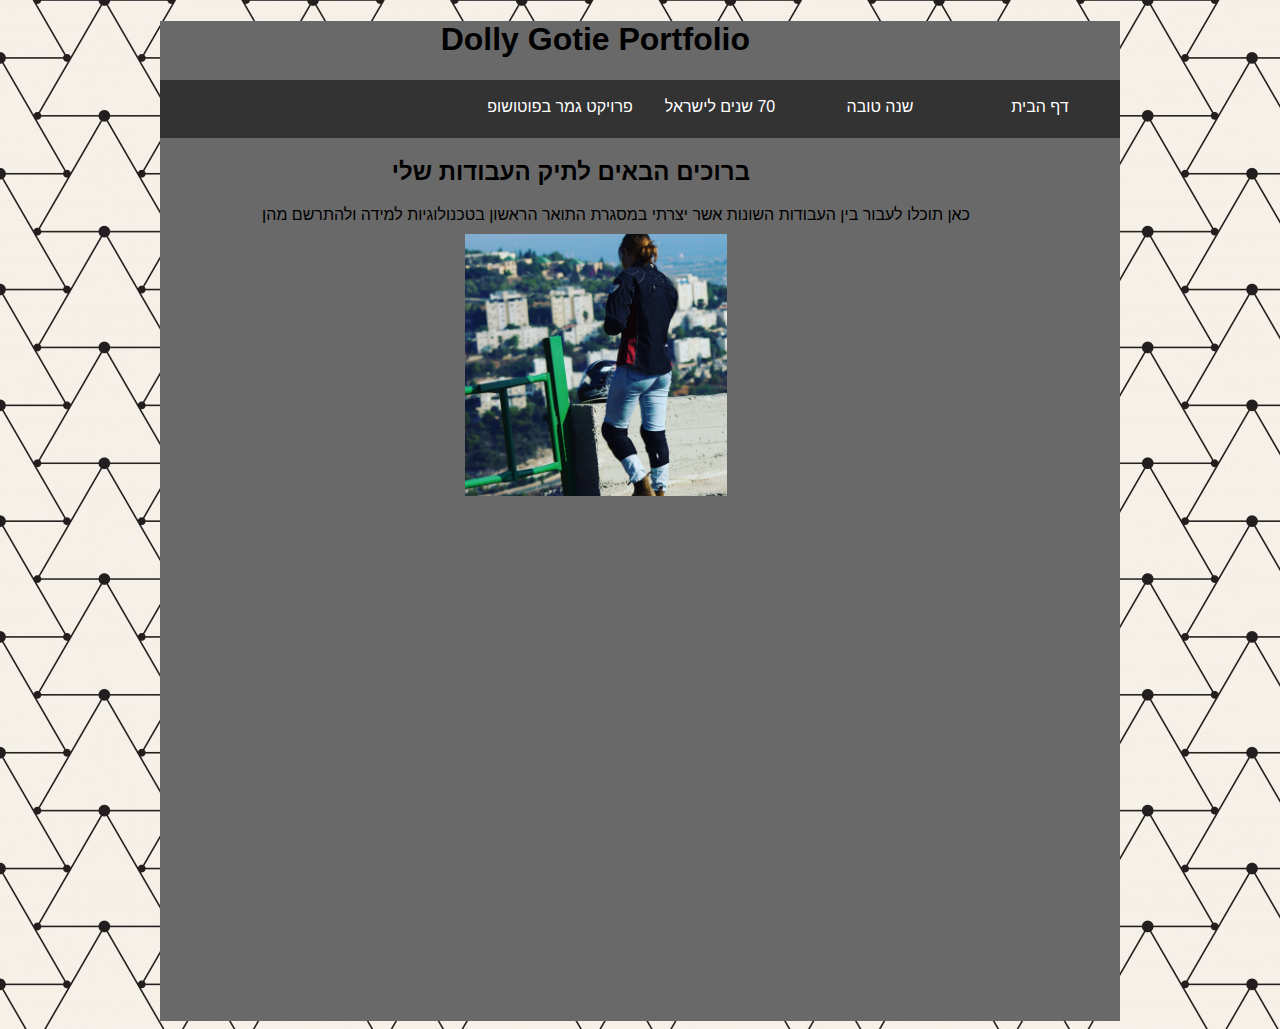
<file: MidProject/index.html>
﻿<!DOCTYPE html>
<html lang="">
<head>
    <meta charset="utf-8" />
    <title>Dolly Gotie Portfolio</title>
    <meta name="description" content="תיק עבודות של דולי גוטיה במסגרת תואר ראשון בטכנולוגיות למידה, מכון טכנולוגי חולון" />
    <meta name="keywords" content="תיק עבודות, דולי גוטיה, טל''מ, טכנולוגיות למידה, HIT" />
    <meta name="author" content="Dolly Gotie" />
    <meta name="viewport" content="width=device-width, initial-scale=1.0, user-scalable=yes">

    <!-- CSS -->
    <link href="https://fonts.googleapis.com/css?family=Raleway" rel="stylesheet"
    <link href="styles/reset.css" rel="stylesheet" />
    <link href="styles/myStyle.css" rel="stylesheet" />


    <!-- Scripts -->
    <script src="jScripts/jquery-1.12.0.min.js"></script>

</head>
<body>
    <div id="container">
        <header>

            <div class="h1">
                <h1>Dolly Gotie Portfolio</h1>
            </div>
            <div class="nav">
                <nav>
                    <ul>

                        <li><a href="index.html">דף הבית</a></li>
                        <li><a href="newyear.html">שנה טובה</a></li>
                        <li><a href="poster.html">70 שנים לישראל</a></li>
                        <li><a href="photoshop.html">פרויקט גמר בפוטושופ</a></li>
                    </ul>
                </nav>
            </div>
        </header>

        <article>
            <div class="h2">
                <h2>ברוכים הבאים לתיק העבודות שלי</h2>
            </div>
            <div id="welcome">
                <p>כאן תוכלו לעבור בין העבודות השונות אשר יצרתי במסגרת התואר הראשון בטכנולוגיות למידה ולהתרשם מהן</p>
            </div>
            <div id="me"></div>
        </article>
    </div>
</body>
</html>
</div>
</file>
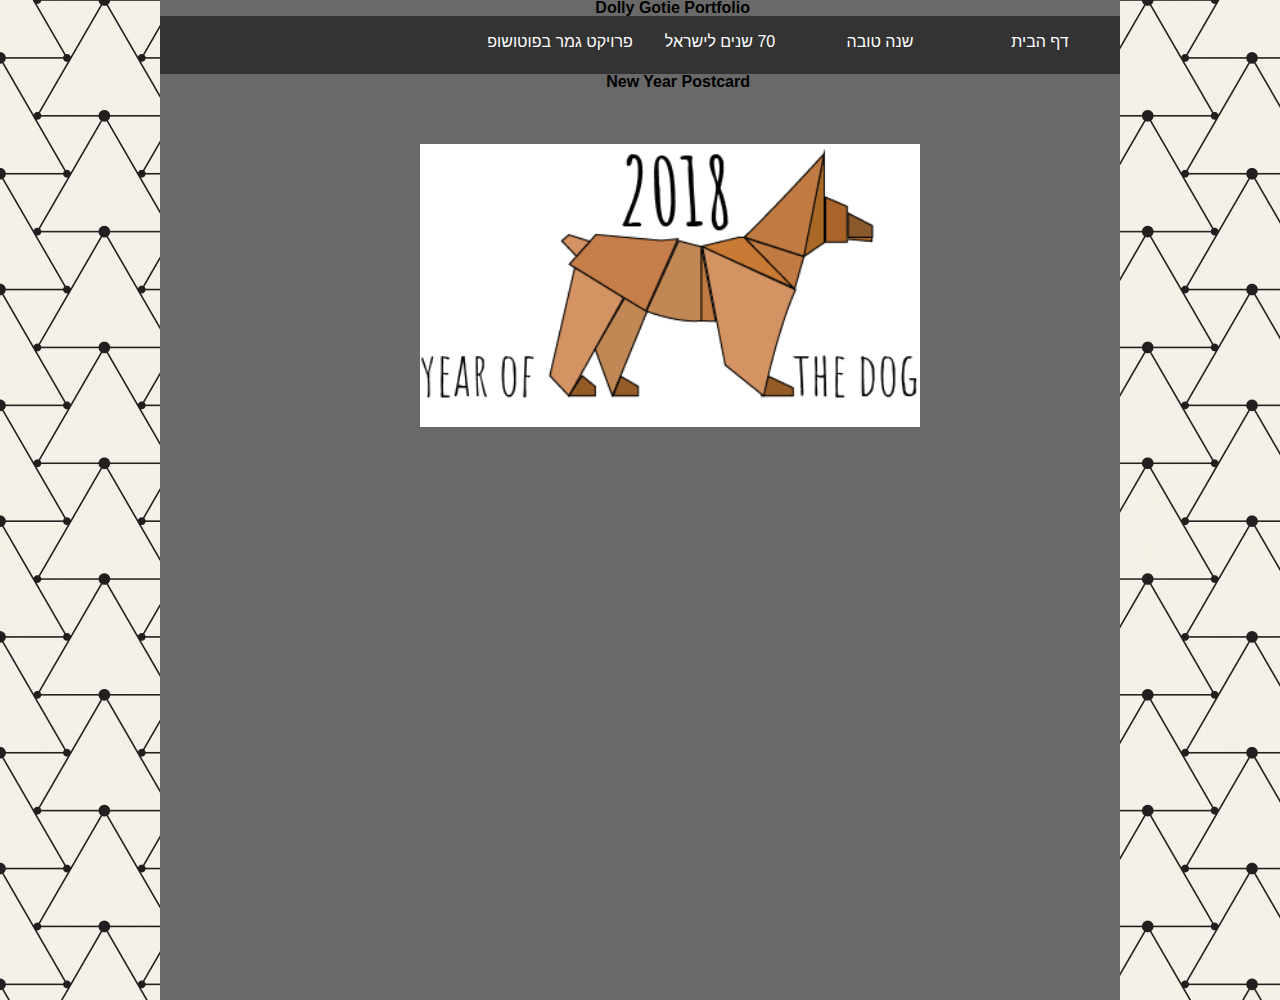
<file: MidProject/newyear.html>
﻿<!doctype html>
<html lang="">
<head>
    <meta charset="utf-8" />
    <title>Dolly Gotie Portfolio</title>
    <meta name="description" content="תיק עבודות של דולי גוטיה במסגרת תואר ראשון בטכנולוגיות למידה, מכון טכנולוגי חולון" />
    <meta name="keywords" content="תיק עבודות, דולי גוטיה, טל''מ, טכנולוגיות למידה, HIT" />
    <meta name="author" content="Dolly Gotie" />
    <meta name="viewport" content="width=device-width, initial-scale=1.0, user-scalable=yes">

    <!-- CSS -->
    <link href="styles/reset.css" rel="stylesheet" />
    <link href="styles/myStyle.css" rel="stylesheet" />


    <!-- Scripts -->
    <script src="jScripts/jquery-1.12.0.min.js"></script>

</head>
<body>
    <div id="container">
        <header>

            <div class="h1">
                <h1>Dolly Gotie Portfolio</h1>
            </div>
            <div class="nav">
                <nav>
                    <ul>

                        <li><a href="index.html">דף הבית</a></li>
                        <li><a href="newyear.html">שנה טובה</a></li>
                        <li><a href="poster.html">70 שנים לישראל</a></li>
                        <li><a href="photoshop.html">פרויקט גמר בפוטושופ</a></li>
                    </ul>
                </nav>
            </div>
        </header>

        <article>
            <div class="h2">
                <h2>New Year Postcard</h2>
            </div>
            <div id="newyear">

            </div>
        </article>

    </div>
</body>
</html>
</file>
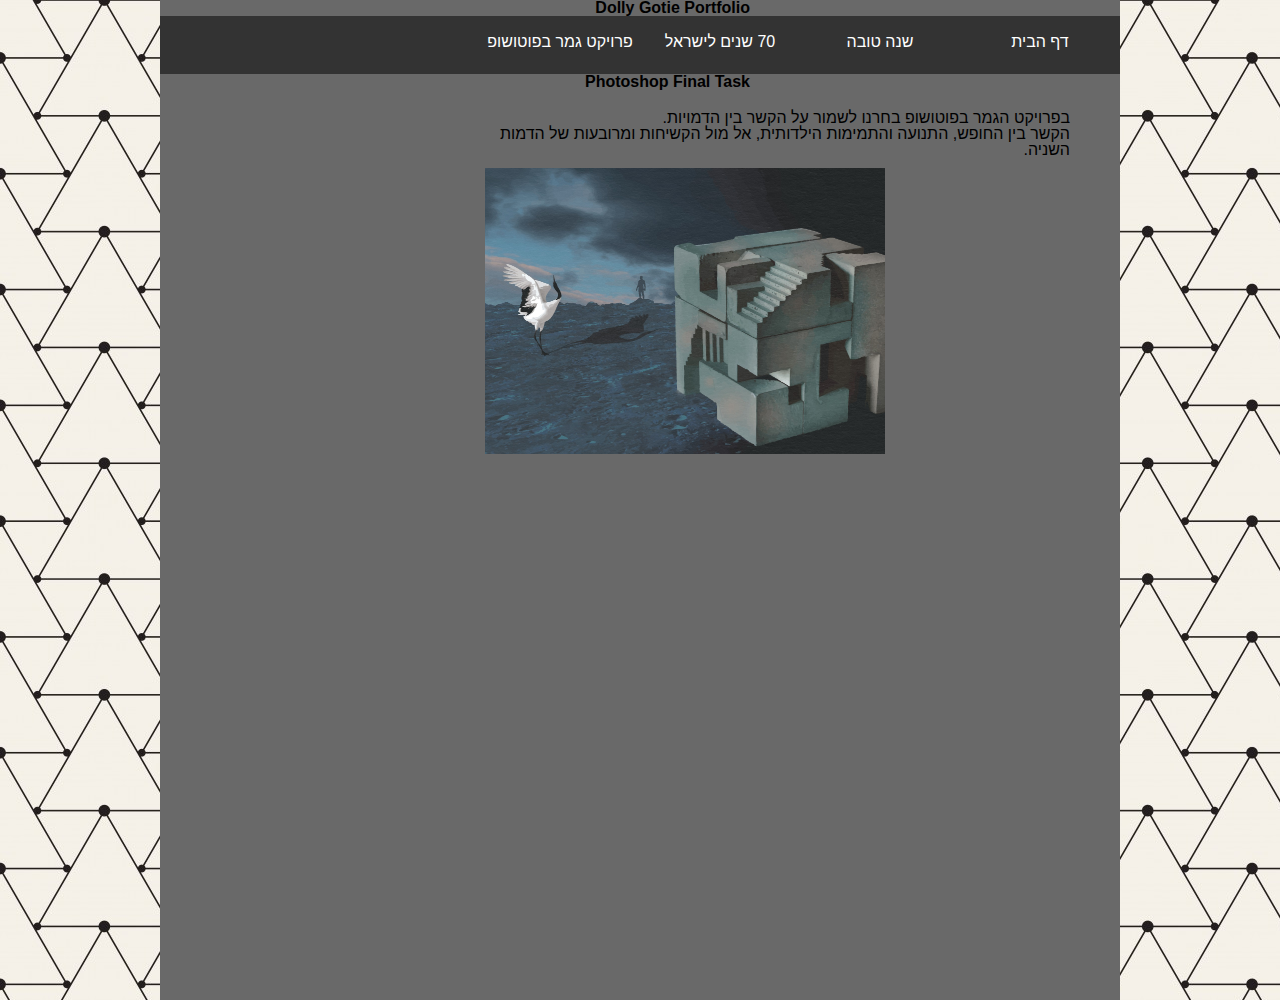
<file: MidProject/photoshop.html>
﻿<!doctype html>
<html lang="">
<head>
    <meta charset="utf-8" />
    <title>Dolly Gotie Portfolio</title>
    <meta name="description" content="תיק עבודות של דולי גוטיה במסגרת תואר ראשון בטכנולוגיות למידה, מכון טכנולוגי חולון" />
    <meta name="keywords" content="תיק עבודות, דולי גוטיה, טל''מ, טכנולוגיות למידה, HIT" />
    <meta name="author" content="Dolly Gotie" />
    <meta name="viewport" content="width=device-width, initial-scale=1.0, user-scalable=yes">

    <!-- CSS -->
    <link href="styles/reset.css" rel="stylesheet" />
    <link href="styles/myStyle.css" rel="stylesheet" />


    <!-- Scripts -->
    <script src="jScripts/jquery-1.12.0.min.js"></script>

</head>
<body>
    <div id="container">
        <header>

            <div class="h1">
                <h1>Dolly Gotie Portfolio</h1>
            </div>
            <div class="nav">
                <nav>
                    <ul>

                        <li><a href="index.html">דף הבית</a></li>
                        <li><a href="newyear.html">שנה טובה</a></li>
                        <li><a href="poster.html">70 שנים לישראל</a></li>
                        <li><a href="photoshop.html">פרויקט גמר בפוטושופ</a></li>
                    </ul>
                </nav>
            </div>
        </header>

        <article>
            <div class="h2">
                <h2>Photoshop Final Task</h2>
            </div>
            <div id="text">
                בפרויקט הגמר בפוטושופ בחרנו לשמור על הקשר בין הדמויות. <br />
                הקשר בין החופש, התנועה והתמימות הילדותית, אל מול הקשיחות ומרובעות של הדמות השניה.
            </div>
            <div id="photoshop">

            </div>
            <div id="video">
                <iframe width="560" height="315"
                       <iframe width="560" height="315" src="https://www.youtube.com/embed/5ebNDyN6bR4" frameborder="0" allow="autoplay; encrypted-media" allowfullscreen></iframe>
            </div>
        </article>

    </div>
</body>
</html>
</file>
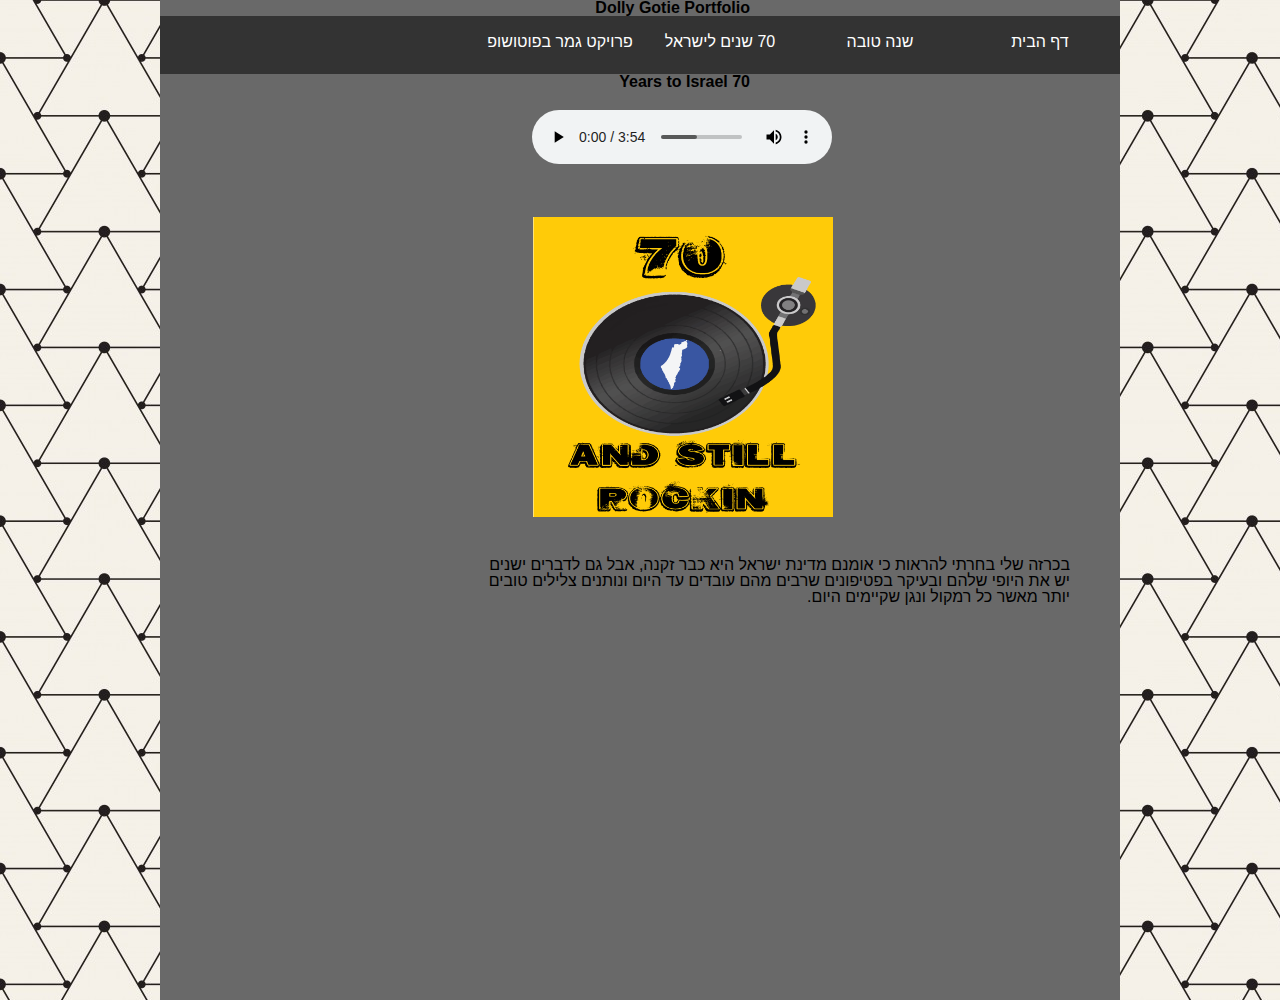
<file: MidProject/poster.html>
﻿<!doctype html>
<html lang="">
<head>
    <meta charset="utf-8" />
    <title>Dolly Gotie Portfolio</title>
    <meta name="description" content="תיק עבודות של דולי גוטיה במסגרת תואר ראשון בטכנולוגיות למידה, מכון טכנולוגי חולון" />
    <meta name="keywords" content="תיק עבודות, דולי גוטיה, טל''מ, טכנולוגיות למידה, HIT" />
    <meta name="author" content="Dolly Gotie" />
    <meta name="viewport" content="width=device-width, initial-scale=1.0, user-scalable=yes">

    <!-- CSS -->
    <link href="styles/reset.css" rel="stylesheet" />
    <link href="styles/myStyle.css" rel="stylesheet" />


    <!-- Scripts -->
    <script src="jScripts/jquery-1.12.0.min.js"></script>

</head>
<body>
    <div id="container">
        <header>

            <div class="h1">
                <h1>Dolly Gotie Portfolio</h1>
            </div>
            <div class="nav">
                <nav>
                    <ul>

                        <li><a href="index.html">דף הבית</a></li>
                        <li><a href="newyear.html">שנה טובה</a></li>
                        <li><a href="poster.html">70 שנים לישראל</a></li>
                        <li><a href="photoshop.html">פרויקט גמר בפוטושופ</a></li>
                    </ul>
                </nav>
            </div>
        </header>

        <article>
            <div class="h2">
                <h2>70 Years to Israel</h2>
            </div>
        </article>
        <div id="audio">
            <audio controls>
                <source src="audio/amywinehousebacktoblackfunk80.mp3" type="audio/mpeg">
            </audio>
        </div>
        <div id="poster">

        </div>
        <div id="postertext">
            <p> בכרזה שלי בחרתי להראות כי אומנם מדינת ישראל היא כבר זקנה, אבל גם לדברים ישנים יש את היופי שלהם ובעיקר בפטיפונים שרבים מהם עובדים עד היום ונותנים צלילים טובים יותר מאשר כל רמקול ונגן שקיימים היום. </p>
        </div>

    </div>
</body>
</html>
</file>
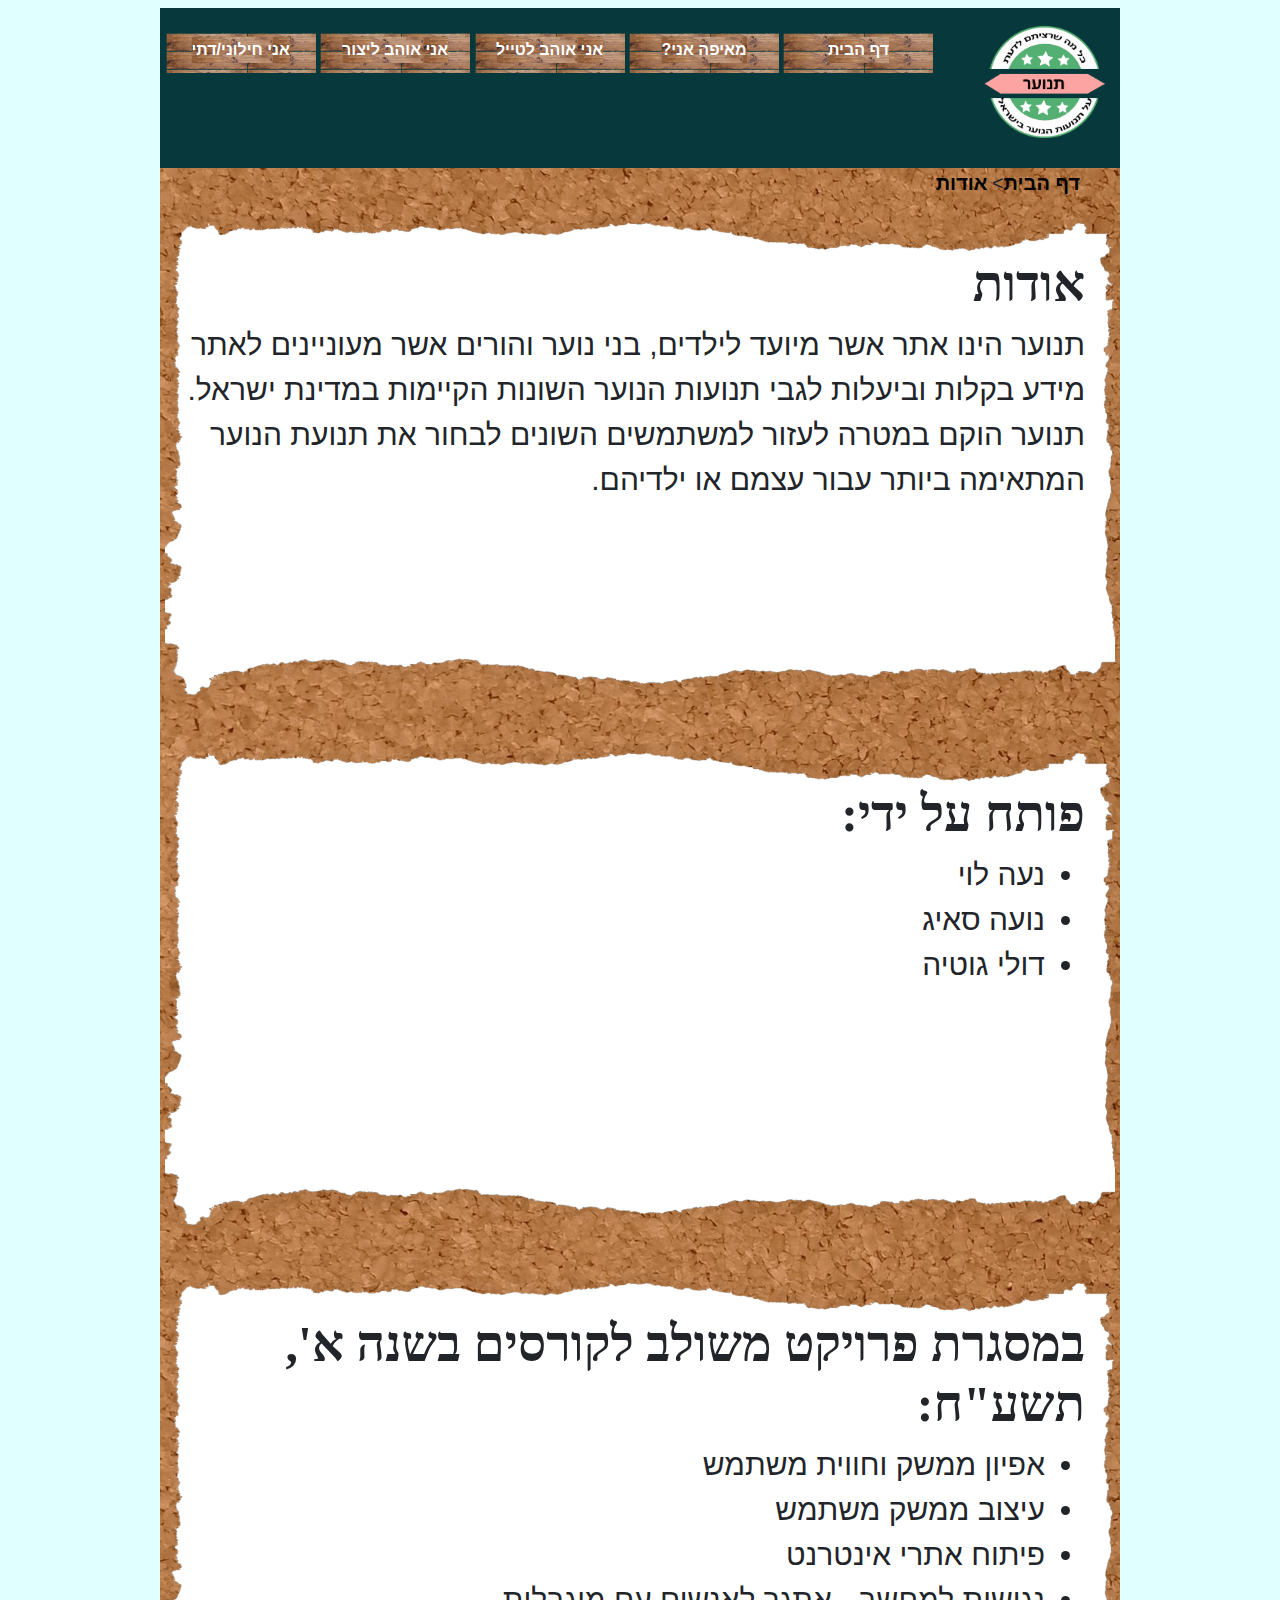
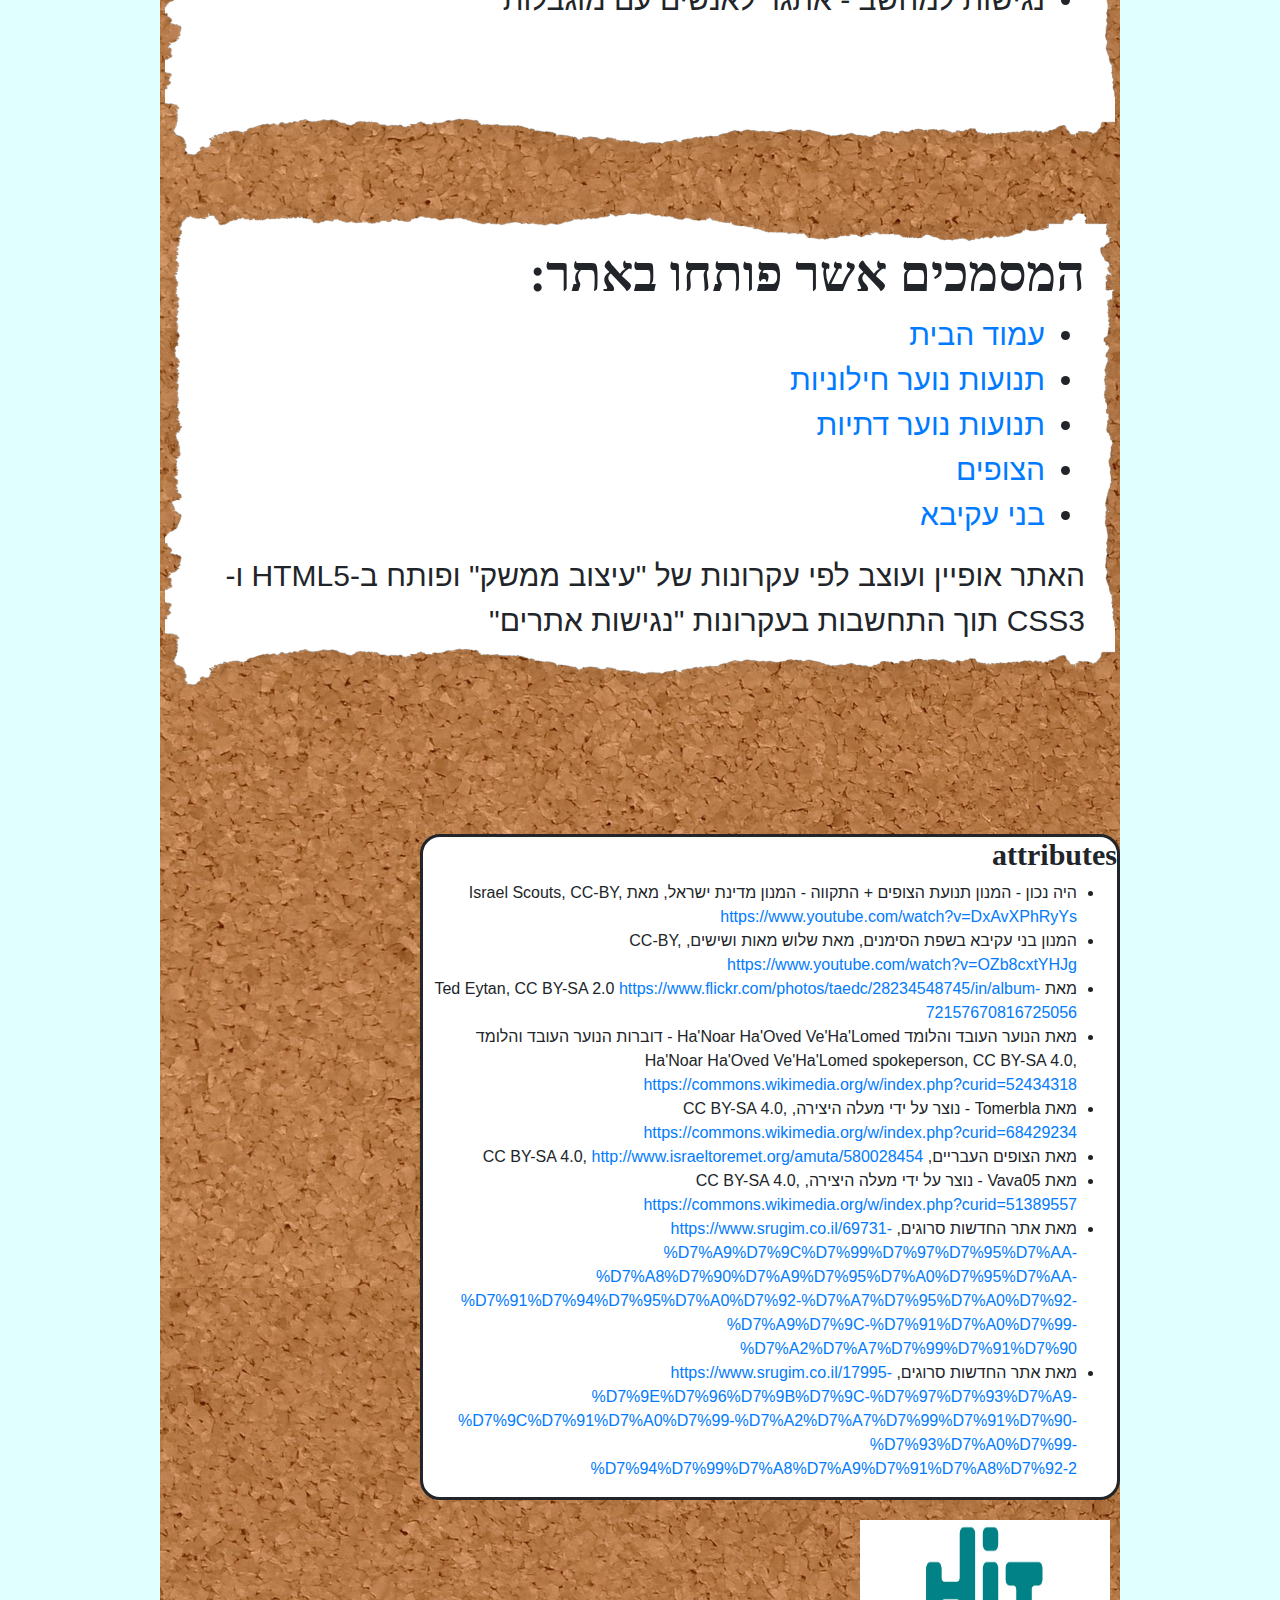
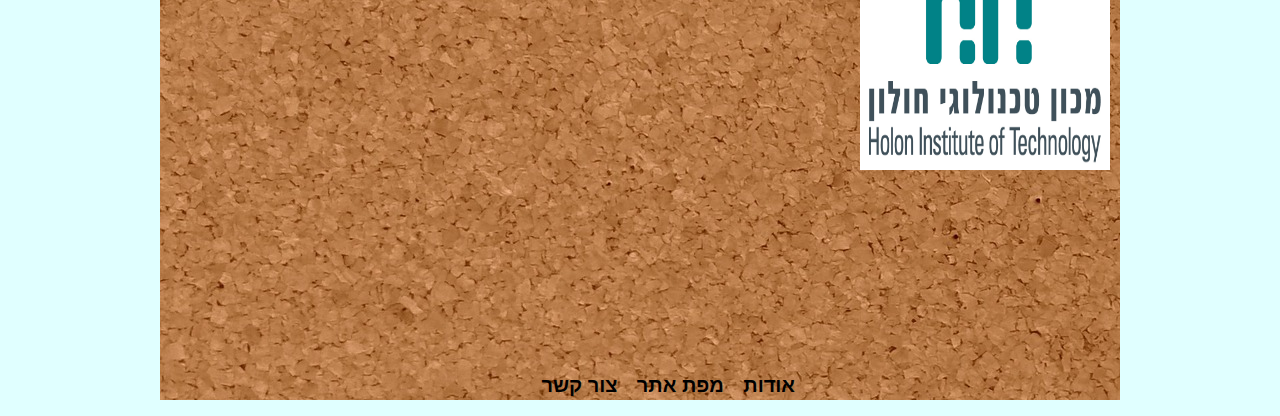
<file: Tnuar_NoaLevi_NoaSaiag_DollyGotie/about.html>
﻿<!doctype html>
<html lang="">
<head>
    <meta charset="utf-8" />
    <title>תנוער -אודות</title>
    <meta name="description" content="אודות האתר המיועד לבני נוער והורים שמטרתו לעזור בבחירת תנועת נוער מתאימה" />
    <meta name="keywords" content="אודות ,תנועות נוער, איך לבחור, מה מתאים לי" />
    <meta name="author" content="נועה סאיג, נעה לוי, דולי גוטייה" />
    <meta name="viewport" content="width=device-width, initial-scale=1.0, user-scalable=yes">
    
    <!-- CSS -->
    <link href="bootstrap/css/bootstrap-reboot.css" rel="stylesheet" />
    <link href="bootstrap/css/bootstrap-grid.css" rel="stylesheet" />
    <link href="bootstrap/css/bootstrap.css" rel="stylesheet" />
<link rel="stylesheet" href="https://use.fontawesome.com/releases/v5.0.10/css/all.css" integrity="sha384+d0P83n9kaQMCwj8F4RJB66tzIwOKmrdb46+porD/OvrJ+37WqIM7UoBtwHO6Nlg" crossorigin="anonymous">
    <link href="https://fonts.googleapis.com/icon?family=Material+Icons" rel="stylesheet">
    <link href="styles/myStyle.css" rel="stylesheet" />
    <link rel="icon" href= "styles/imgs/logo.png">


    <!-- Scripts -->
    <script src="jScripts/jquery-1.12.0.min.js"></script>
    <script src="bootstrap/js/bootstrap.js"></script>
    
</head>
<body>
    <div id="container">
        <header>
                       <div>
                <div id="logo">
                <h1>
                     <a href="index.html"><img src="styles/imgs/logo.png"alt="לוגו - תנוער"></a>
                    </h1>
                </div>
                <nav id="nav1">
                    <ul>
                        <li><a href="index.html">דף הבית</a></li>
                        
                        <li>
                            <a class="notActive" href="#">
                                מאיפה אני?
                            </a>
                                <ul>
                                    <li><a class="notActive" href="#">אני גר בעיר</a></li>
                                    <li><a class="notActive" href="#">אני גר במושב</a></li>
                                    <li><a class="notActive" href="#">אני גר בקיבוץ</a></li>
                                </ul>
</li>
                       
                        <li><a class="notActive" href="#">אני אוהב לטייל</a></li>
                        <li><a class="notActive" href="#">אני אוהב ליצור</a></li>
                        <li>
                            <a href="#">
                                אני חילוני/דתי
                            </a>
                                <ul>
                                    <li><a href="hiloni.html">תנועות חילוניות</a></li>
                                    <li><a href="dati.html">תנועות דתיות</a></li>
                                   <li> <a class="notActive" href="#">תנועות רפורמיות</a></li>
                                </ul>
                        </li>
                    </ul>
                </nav>
            </div>

        </header>
  <nav class="bread">
            <ul>
                <li><a href="index.html">דף הבית</a></li>
                 <li><a href="about.html">אודות</a></li> 
                </ul>
            </nav>
  <main>
      <div class="aboutmain">
          <section>
              <h2>אודות</h2>
              <p>
                  תנוער הינו אתר אשר מיועד לילדים, בני נוער והורים אשר מעוניינים לאתר מידע בקלות וביעלות לגבי תנועות הנוער השונות הקיימות במדינת ישראל.
                  תנוער הוקם במטרה לעזור למשתמשים השונים לבחור את תנועת הנוער המתאימה ביותר עבור עצמם או ילדיהם.
              </p>
          </section>
      </div>
      <div class="aboutmain">
          <section>
              <h2>פותח על ידי:</h2>
              <ul>
                  <li>נעה לוי</li>
                  <li>נועה סאיג</li>
                  <li>דולי גוטיה</li>
              </ul>
          </section>
      </div>
      <div class="aboutmain">
          <section>
              <h2>במסגרת פרויקט משולב לקורסים בשנה א', תשע"ח:</h2>
              <ul>
                  <li>אפיון ממשק וחווית משתמש</li>
                  <li>עיצוב ממשק משתמש</li>
                  <li>פיתוח אתרי אינטרנט</li>
                  <li>נגישות למחשב - אתגר לאנשים עם מוגבלות</li>
              </ul>
          </section>
      </div>
      <div class="aboutmain">

          <section>
              <h2>המסמכים אשר פותחו באתר:</h2>
              <ul>
                  <li> <a href="index.html">עמוד הבית</a></li>
                  <li><a href="hiloni.html">תנועות נוער חילוניות</a></li>
                  <li><a href="dati.html">תנועות נוער דתיות</a></li>
                  <li><a href="zofim.html">הצופים</a></li>
                  <li><a href="bniAkiva copy.html">בני עקיבא</a></li>
              </ul>
              <p>האתר אופיין ועוצב לפי עקרונות של "עיצוב ממשק" ופותח ב-HTML5 ו-CSS3 תוך התחשבות בעקרונות "נגישות אתרים"</p>
          </section>
      </div>
      <div id="zhuyot">
          <section>
              <h2>attributes</h2>
              <ul>
                  <li>
                      היה נכון - המנון תנועת הצופים + התקווה - המנון מדינת ישראל, מאת Israel Scouts, CC-BY, <a target="_blank" href="https://www.youtube.com/watch?v=DxAvXPhRyYs">https://www.youtube.com/watch?v=DxAvXPhRyYs</a>
                  </li>
                  <li>
                      המנון בני עקיבא בשפת הסימנים, מאת שלוש מאות ושישים, CC-BY, <a target="_blank" href="https://www.youtube.com/watch?v=OZb8cxtYHJg">https://www.youtube.com/watch?v=OZb8cxtYHJg</a>
                  </li>
                  <li>
                      מאת Ted Eytan, CC BY-SA 2.0 <a target="_blank" href="https://www.flickr.com/photos/taedc/28234548745/in/album-72157670816725056">https://www.flickr.com/photos/taedc/28234548745/in/album-72157670816725056</a>
                  </li>
                  <li>
                      מאת הנוער העובד והלומד Ha'Noar Ha'Oved Ve'Ha'Lomed - דוברות הנוער העובד והלומד Ha'Noar Ha'Oved Ve'Ha'Lomed spokeperson, CC BY-SA 4.0, <a href="https://commons.wikimedia.org/w/index.php?curid=52434318">https://commons.wikimedia.org/w/index.php?curid=52434318</a>
                  </li>
                  <li>
                      מאת Tomerbla - נוצר על ידי מעלה היצירה, CC BY-SA 4.0, <a target="_blank" href="https://commons.wikimedia.org/w/index.php?curid=68429234">https://commons.wikimedia.org/w/index.php?curid=68429234</a>
                  </li>
                  <li>
                      מאת הצופים העבריים, CC BY-SA 4.0, <a target="_blank" href="http://www.israeltoremet.org/amuta/580028454">http://www.israeltoremet.org/amuta/580028454</a>
                  </li>
                  <li>
                      מאת Vava05 - נוצר על ידי מעלה היצירה, CC BY-SA 4.0, <a target="_blank" href="https://commons.wikimedia.org/w/index.php?curid=51389557">https://commons.wikimedia.org/w/index.php?curid=51389557</a>
                  </li>
                  <li>
                      מאת אתר החדשות סרוגים, <a target="_blank" href="https://www.srugim.co.il/69731-%D7%A9%D7%9C%D7%99%D7%97%D7%95%D7%AA-%D7%A8%D7%90%D7%A9%D7%95%D7%A0%D7%95%D7%AA-%D7%91%D7%94%D7%95%D7%A0%D7%92-%D7%A7%D7%95%D7%A0%D7%92-%D7%A9%D7%9C-%D7%91%D7%A0%D7%99-%D7%A2%D7%A7%D7%99%D7%91%D7%90">https://www.srugim.co.il/69731-%D7%A9%D7%9C%D7%99%D7%97%D7%95%D7%AA-%D7%A8%D7%90%D7%A9%D7%95%D7%A0%D7%95%D7%AA-%D7%91%D7%94%D7%95%D7%A0%D7%92-%D7%A7%D7%95%D7%A0%D7%92-%D7%A9%D7%9C-%D7%91%D7%A0%D7%99-%D7%A2%D7%A7%D7%99%D7%91%D7%90</a>
                  </li>
                  <li>
                      מאת אתר החדשות סרוגים, <a target="_blank" href="https://www.srugim.co.il/17995-%D7%9E%D7%96%D7%9B%D7%9C-%D7%97%D7%93%D7%A9-%D7%9C%D7%91%D7%A0%D7%99-%D7%A2%D7%A7%D7%99%D7%91%D7%90-%D7%93%D7%A0%D7%99-%D7%94%D7%99%D7%A8%D7%A9%D7%91%D7%A8%D7%92-2">https://www.srugim.co.il/17995-%D7%9E%D7%96%D7%9B%D7%9C-%D7%97%D7%93%D7%A9-%D7%9C%D7%91%D7%A0%D7%99-%D7%A2%D7%A7%D7%99%D7%91%D7%90-%D7%93%D7%A0%D7%99-%D7%94%D7%99%D7%A8%D7%A9%D7%91%D7%A8%D7%92-2</a>
                  </li>


              </ul>
          </section>
      </div>
      <div id="HIT">
          <a target="_blank" href="http://www.hit.ac.il/telem/overview"> <img src="styles/imgs/hit.jpg" style="height:250px; width:250px;alt=לוגו של אתר המכללה hit" /></a>
      </div>

  </main>

        <footer>
            <ul>
                <li><a href="about.html">אודות</a></li>
                <li><a href="SiteMap.html">מפת אתר</a></li>
                <li><a href="conect.html">צור קשר</a></li>
            </ul>
        </footer>
    </div>
</body>
</html>
</file>
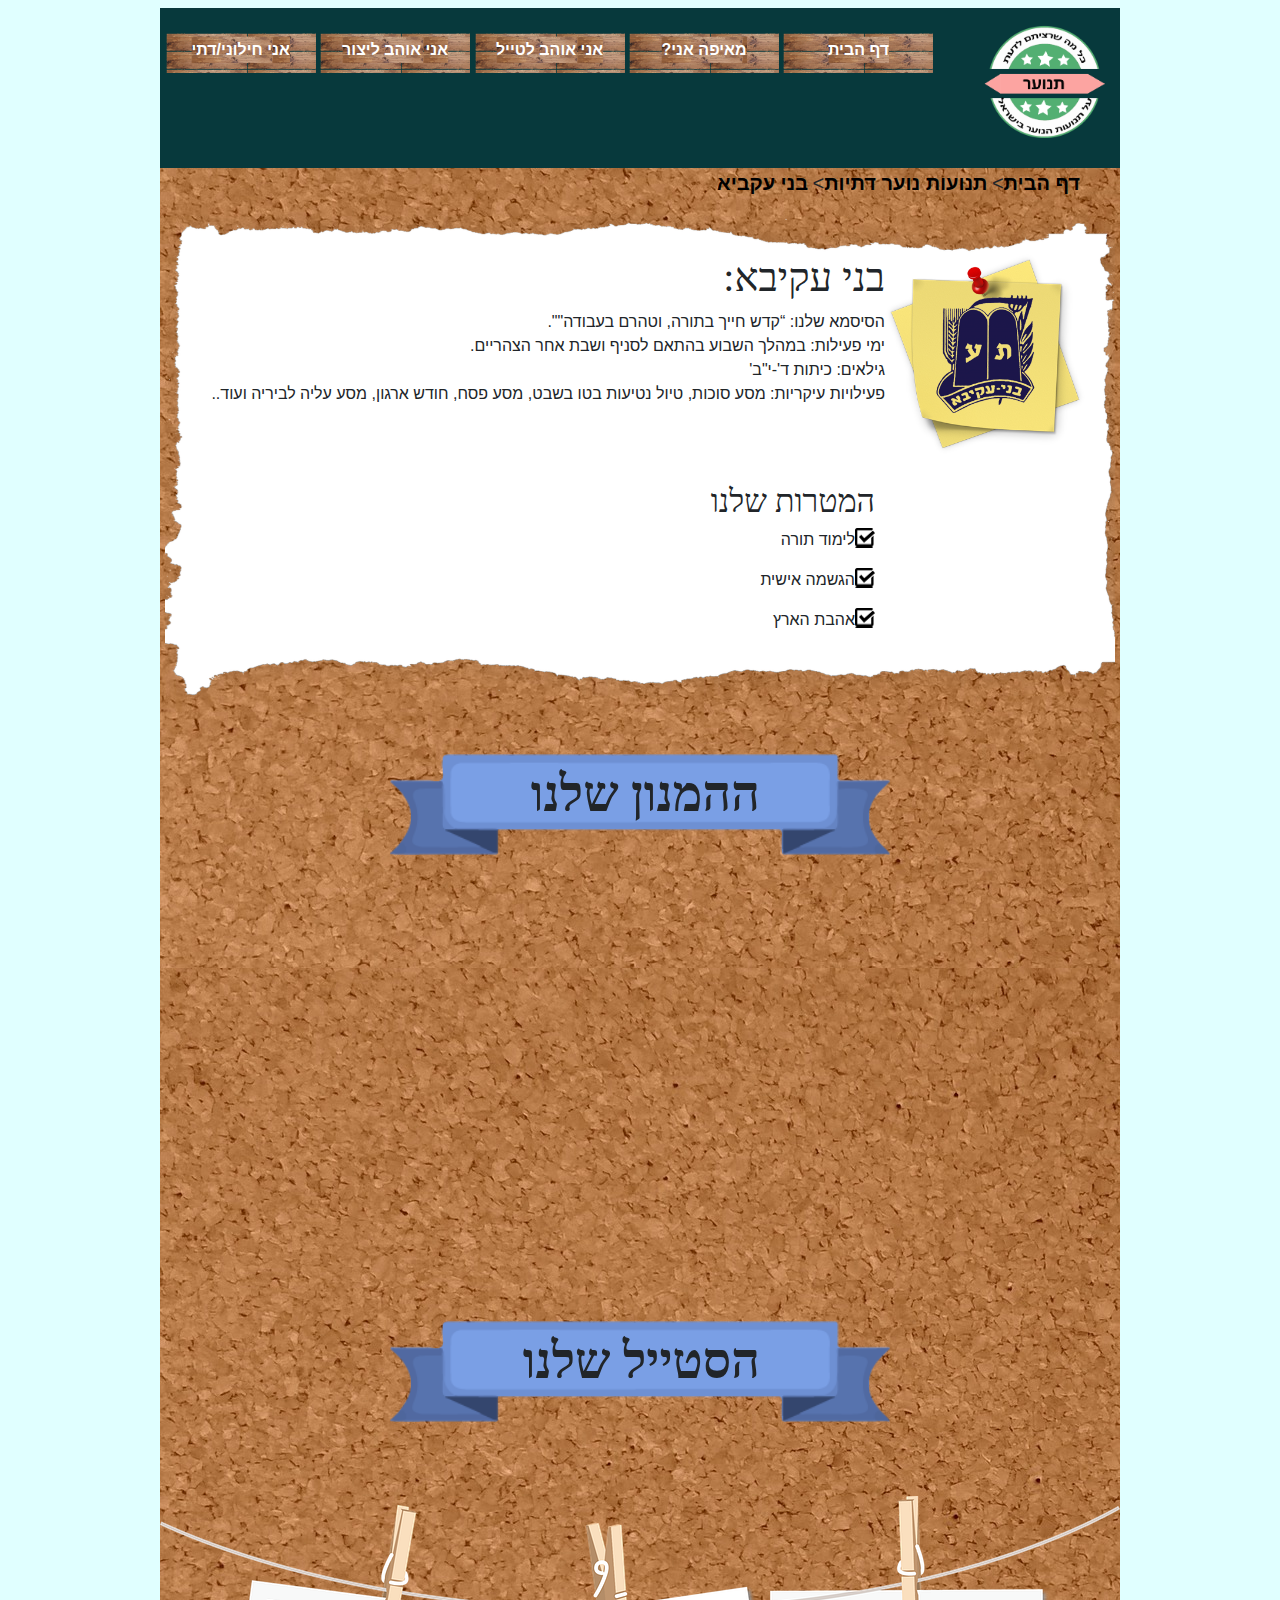
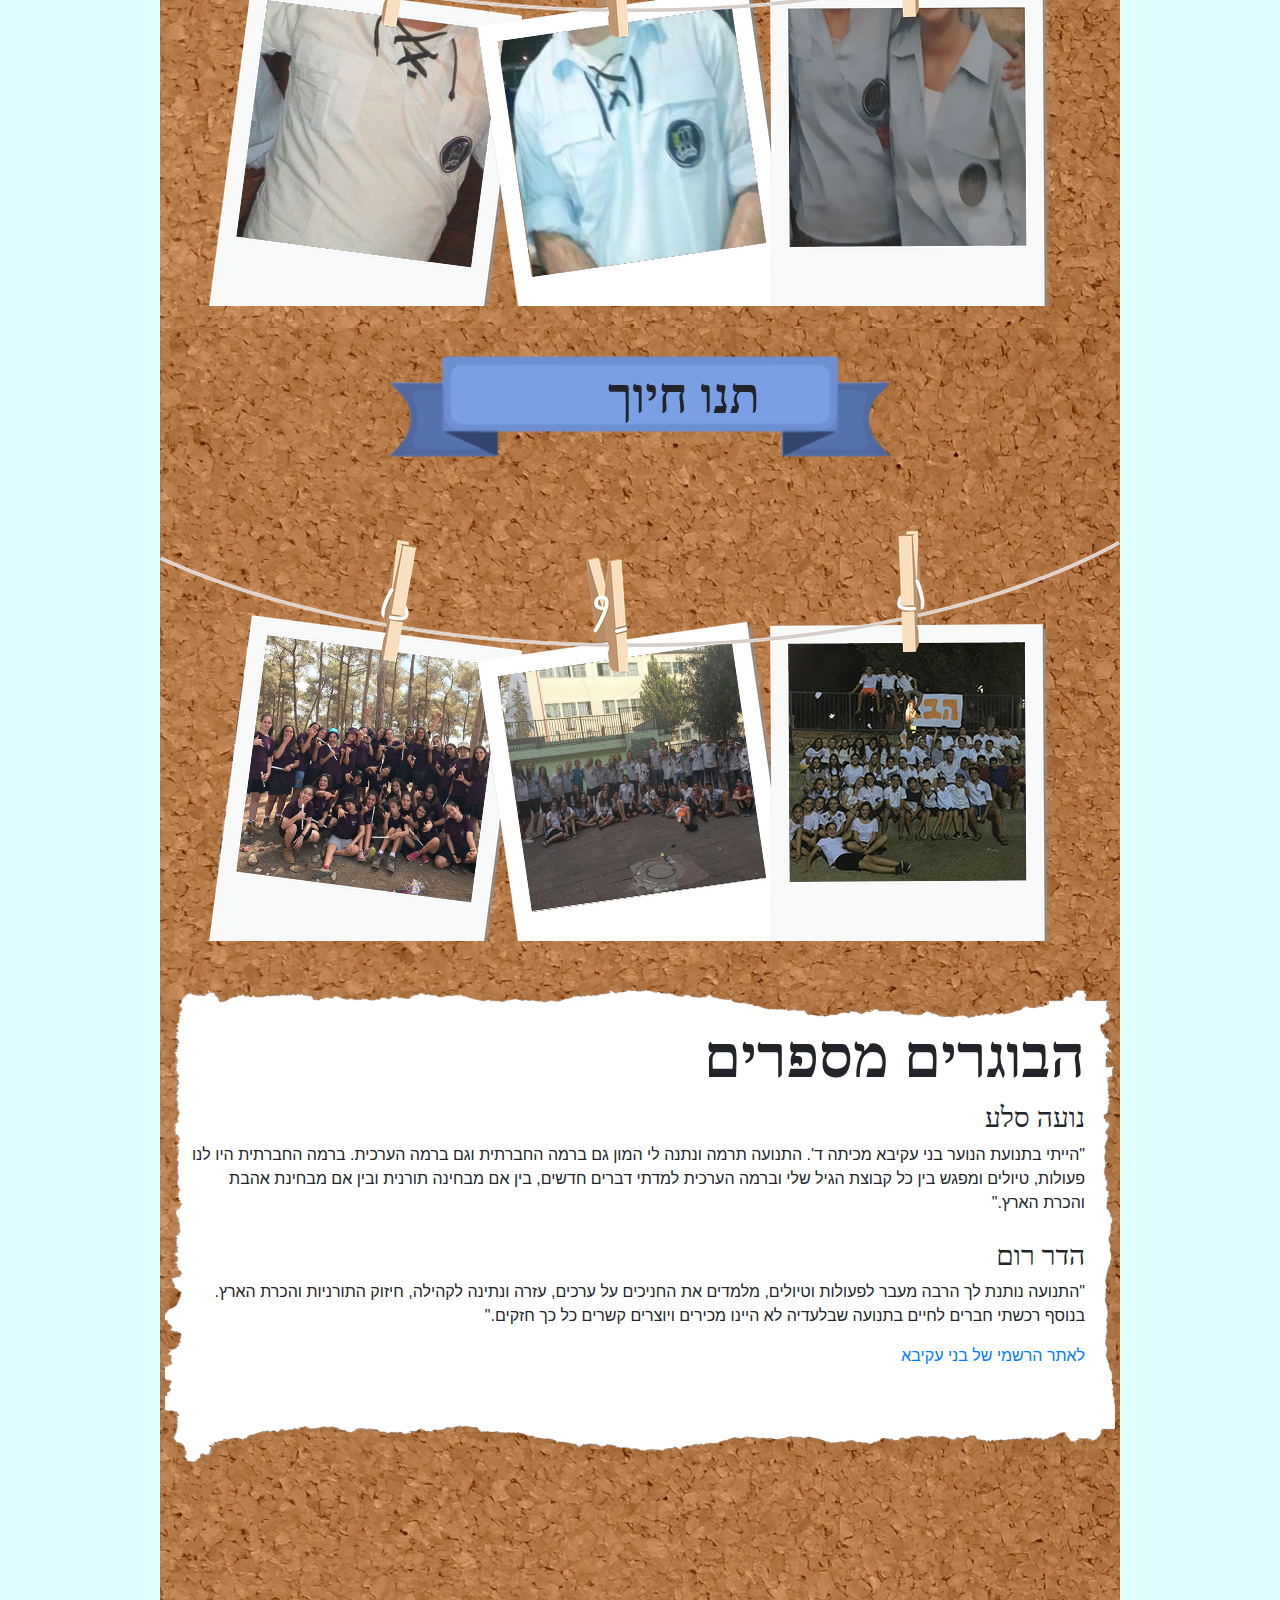
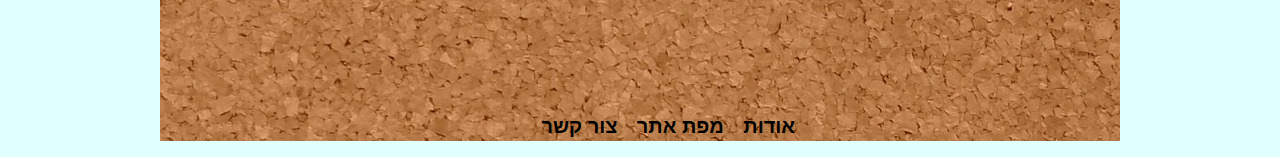
<file: Tnuar_NoaLevi_NoaSaiag_DollyGotie/bniAkiva.html>
﻿<!doctype html>
<html lang="he-il">
<head>
    <meta charset="utf-8" />
    <title>תנוער-עמוד בני עקיבא</title>
    <meta name="description" content="אתר המיועד לבני נוער והורים שמטרתו לעזור בבחירת תנועת נוער מתאימה" />
    <meta name="keywords" content=",תנועות נוער דתיות,בני עקיבא, תנועות נוער, איך לבחור, מה מתאים לי" />
    <meta name="author" content="נועה סאיג, נעה לוי, דולי גוטייה" />
    <meta name="viewport" content="width=device-width, initial-scale=1.0, user-scalable=yes">
    
    
    <!-- CSS -->
    <link href="bootstrap/css/bootstrap-reboot.css" rel="stylesheet" />
    <link href="bootstrap/css/bootstrap-grid.css" rel="stylesheet" />
    <link href="bootstrap/css/bootstrap.css" rel="stylesheet" />
<link rel="stylesheet" href="https://use.fontawesome.com/releases/v5.0.10/css/all.css" integrity="sha384+d0P83n9kaQMCwj8F4RJB66tzIwOKmrdb46+porD/OvrJ+37WqIM7UoBtwHO6Nlg" crossorigin="anonymous">
    <link href="https://fonts.googleapis.com/icon?family=Material+Icons" rel="stylesheet">
    <link href="styles/myStyle.css" rel="stylesheet" />
    <link rel="icon" href= "styles/imgs/logo.png">


    <!-- Scripts -->
    <script src="jScripts/jquery-1.12.0.min.js"></script>
    <script src="bootstrap/js/bootstrap.js"></script>
    
</head>
<body>
    <div id="container">
        <header>
                     <div>
                <div id="logo">
                <h1>
                     <a href="index.html"><img src="styles/imgs/logo.png"alt="לוגו - תנוער"></a>
                    </h1>
                </div>
                <nav id="nav1">
                    <ul>
                        <li><a href="index.html">דף הבית</a></li>
                        
                        <li>
                            <a class="notActive" href="#">
                                מאיפה אני?
                            </a>
                                <ul>
                                    <li><a class="notActive" href="#">אני גר בעיר</a></li>
                                    <li><a class="notActive" href="#">אני גר במושב</a></li>
                                    <li><a class="notActive" href="#">אני גר בקיבוץ</a></li>
                                </ul>
</li>
                       
                        <li><a class="notActive" href="#">אני אוהב לטייל</a></li>
                        <li><a class="notActive" href="#">אני אוהב ליצור</a></li>
                        <li>
                            <a href="#">
                                אני חילוני/דתי
                            </a>
                                <ul>
                                    <li><a href="hiloni.html">תנועות חילוניות</a></li>
                                    <li><a href="dati.html">תנועות דתיות</a></li>
                                   <li> <a class="notActive" href="#">תנועות רפורמיות</a></li>
                                </ul>
                        </li>
                    </ul>
                </nav>
            </div>

        </header>
 <nav class="bread">
            <ul>
                <li><a href="index.html">דף הבית</a></li>
                 <li><a href="dati.html">תנועות נוער דתיות</a></li>
                 <li><a href="bniAkiva.html">בני עקביא</a></li>
                </ul>
            </nav>
        <main>
            <div class="akiva_main">
                <div id="akiva2"><img src="styles/imgs/akiva-sticky.png" style="height:200px; width:200px;alt=לוגו של תנועת הנוער בני עקביא" /> </div>
                <div id="koterth1"><h1>בני עקיבא:</h1></div>

                <p>
                    הסיסמא שלנו: “קדש חייך בתורה, וטהרם בעבודה"".<br>
                    ימי פעילות:  במהלך השבוע בהתאם לסניף ושבת אחר הצהריים.<br>
                    גילאים: כיתות ד'-י"ב'<br>
                    פעילויות עיקריות: מסע סוכות, טיול נטיעות בטו בשבט, מסע פסח, חודש ארגון, מסע עליה לביריה ועוד..
                </p>

                <div id="matarot_akiva">
                    <section>
                        <div id="koterth1"><h2>המטרות שלנו</h2></div>
                        <div id="matrot_img"></div><p>לימוד תורה</p>
                        <div id="matrot_img"></div> <p>הגשמה אישית</p>
                        <div id="matrot_img"></div> <p>אהבת הארץ</p>
                    </section>
                </div>
            </div>
            <div id="blubanner"> <h2>ההמנון שלנו</h2></div>
            <div id="himnon_akiva">
                <iframe width="560" height="315" src="https://www.youtube.com/embed/OZb8cxtYHJg" frameborder="0" allow="autoplay; encrypted-media" allowfullscreen></iframe>
            </div>
            <div id="blubanner"> <h2>הסטייל שלנו</h2></div>
            <div id="akiva_sytle"></div>
            <div id="blubanner"><h2>תנו חיוך</h2></div>
            <div id="akiva_photo"></div>
            <section id="bogrim_akiva">
                <h2>הבוגרים מספרים</h2>
                <h3>נועה סלע </h3>
                "הייתי בתנועת הנוער בני עקיבא מכיתה ד'. התנועה תרמה ונתנה לי המון גם ברמה החברתית וגם ברמה הערכית. ברמה החברתית היו לנו פעולות, טיולים ומפגש בין כל קבוצת הגיל שלי וברמה הערכית למדתי דברים חדשים, בין אם מבחינה תורנית ובין אם מבחינת אהבת והכרת הארץ."<br>
                <br>
                <h3>הדר רום</h3>
                <p>
                    "התנועה נותנת לך הרבה מעבר לפעולות וטיולים, מלמדים את החניכים על ערכים, עזרה ונתינה לקהילה, חיזוק התורניות והכרת הארץ. בנוסף רכשתי חברים לחיים בתנועה שבלעדיה לא היינו מכירים ויוצרים קשרים כל כך חזקים."
                </p>
                <a target="_blank" href="http://bneiakiva.org.il/">לאתר הרשמי של בני עקיבא </a>

            </section>
        </main>

        <footer>
            <ul>
                <li><a href="about.html">אודות</a></li>
                <li><a href="SiteMap.html">מפת אתר</a></li>
                <li><a href="conect.html">צור קשר</a></li>
            </ul>
        </footer>
    </div>
</body>
</html>
</file>
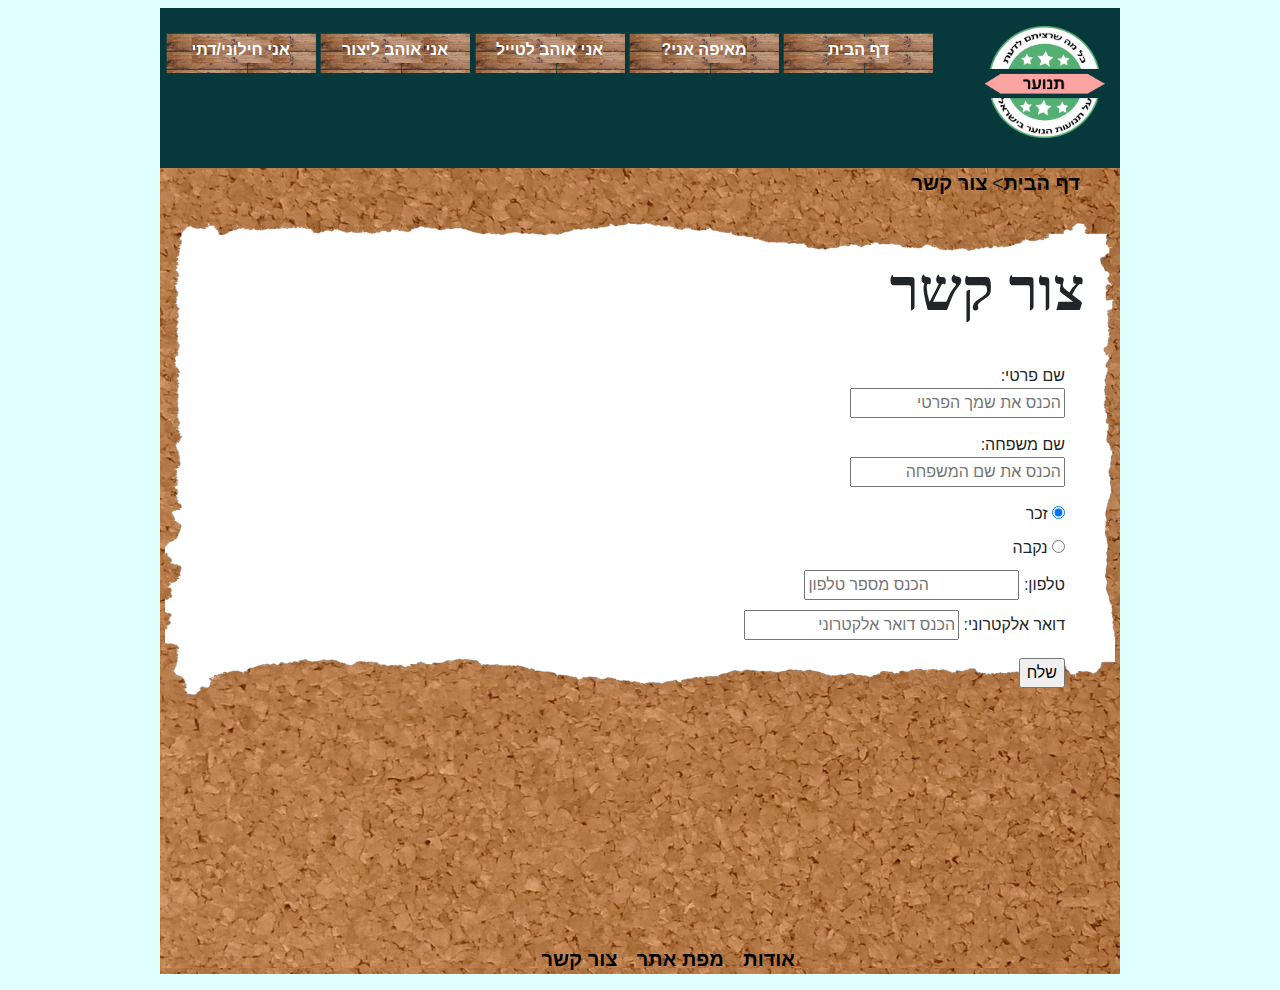
<file: Tnuar_NoaLevi_NoaSaiag_DollyGotie/conect.html>
﻿<!doctype html>
<html lang="">
<head>
    <meta charset="utf-8" />
    <title>תנוער-מפת אתר</title>
    <meta name="description" content="אתר המיועד לבני נוער והורים שמטרתו לעזור בבחירת תנועת נוער מתאימה" />
    <meta name="keywords" content="צור קשר,תנועות נוער, איך לבחור, מה מתאים לי" />
    <meta name="author" content="נועה סאיג, נעה לוי, דולי גוטייה" />
    <meta name="viewport" content="width=device-width, initial-scale=1.0, user-scalable=yes">
    
    <!-- CSS -->
    <link href="bootstrap/css/bootstrap-reboot.css" rel="stylesheet" />
    <link href="bootstrap/css/bootstrap-grid.css" rel="stylesheet" />
    <link href="bootstrap/css/bootstrap.css" rel="stylesheet" />
<link rel="stylesheet" href="https://use.fontawesome.com/releases/v5.0.10/css/all.css" integrity="sha384+d0P83n9kaQMCwj8F4RJB66tzIwOKmrdb46+porD/OvrJ+37WqIM7UoBtwHO6Nlg" crossorigin="anonymous">
    <link href="https://fonts.googleapis.com/icon?family=Material+Icons" rel="stylesheet">
    <link href="styles/myStyle.css" rel="stylesheet" />
    <link rel="icon" href= "styles/imgs/logo.png">


    <!-- Scripts -->
    <script src="jScripts/jquery-1.12.0.min.js"></script>
    <script src="bootstrap/js/bootstrap.js"></script>
    
</head>
<body>
    <div id="container">
        <header>
          <div>
                <div id="logo">
                    <h1>
                        <a href="index"><img src="styles/imgs/logo.png"alt="לוגו - תנוער"></a>
                    </h1>
                </div>
                <nav id="nav1">
                    <ul>
                        <li><a href="index.html">דף הבית</a></li>

                        <li>
                            <a class="notActive" href="#">
                                מאיפה אני?
                            </a>
                            <ul>
                                <li><a class="notActive" href="#">אני גר בעיר</a></li>
                                <li><a class="notActive" href="#">אני גר במושב</a></li>
                                <li><a class="notActive" href="#">אני גר בקיבוץ</a></li>
                            </ul>
                        </li>

                        <li><a class="notActive" href="#">אני אוהב לטייל</a></li>
                        <li><a class="notActive" href="#">אני אוהב ליצור</a></li>
                        <li>
                            <a href="#">
                                אני חילוני/דתי
                            </a>
                            <ul>
                                <li><a href="hiloni.html">תנועות חילוניות</a></li>
                                <li><a href="dati.html">תנועות דתיות</a></li>
                                <li> <a class="notActive" href="#">תנועות רפורמיות</a></li>
                            </ul>
                        </li>
                    </ul>
                </nav>
            </div>
        </header>
      <nav class="bread">
            <ul>
                <li><a href="index.html">דף הבית</a></li>
                 <li><a href="conect.html">צור קשר</a></li> 
                </ul>
            </nav>
        <main>
            <div class="connect">
                <h1>צור קשר</h1>
                <form>
            <input type="hidden" id="myEmail" name="noasayag" value="noasayg94@gmail.com">


            <label for="FirstName">
                שם פרטי:
                <input type="text" id="FirstName" placeholder="הכנס את שמך הפרטי" />
            </label>

            <label for="LastName">
                שם משפחה:
                <input type="text" id="LastName" placeholder="הכנס את שם המשפחה" />
            </label>
             <label for="male">
                <input type="radio" id="male" name="gender" checked /> זכר
            </label>
            <label for="female">
                <input type="radio" id="female" name="gender" /> נקבה
            </label>
            <label for="tell">
                טלפון:
                <input type="tel" name="tel" id="tel" required placeholder="הכנס מספר טלפון">
            </label>
            
            <label for="mail">
                דואר אלקטרוני:
                <input type="email" id="mail" required placeholder="הכנס דואר אלקטרוני">
            </label>
            <input type="submit" id="Send" value="שלח">

            <div id="feedback"></div>

        </form>
                </div>
        </main>

        <footer>
            <ul>
                <li><a href="about.html">אודות</a></li>
                <li><a href="SiteMap.html">מפת אתר</a></li>
                <li><a href="conect.html">צור קשר</a></li>
            </ul>
        </footer>
    </div>
</body>
</html>
</file>
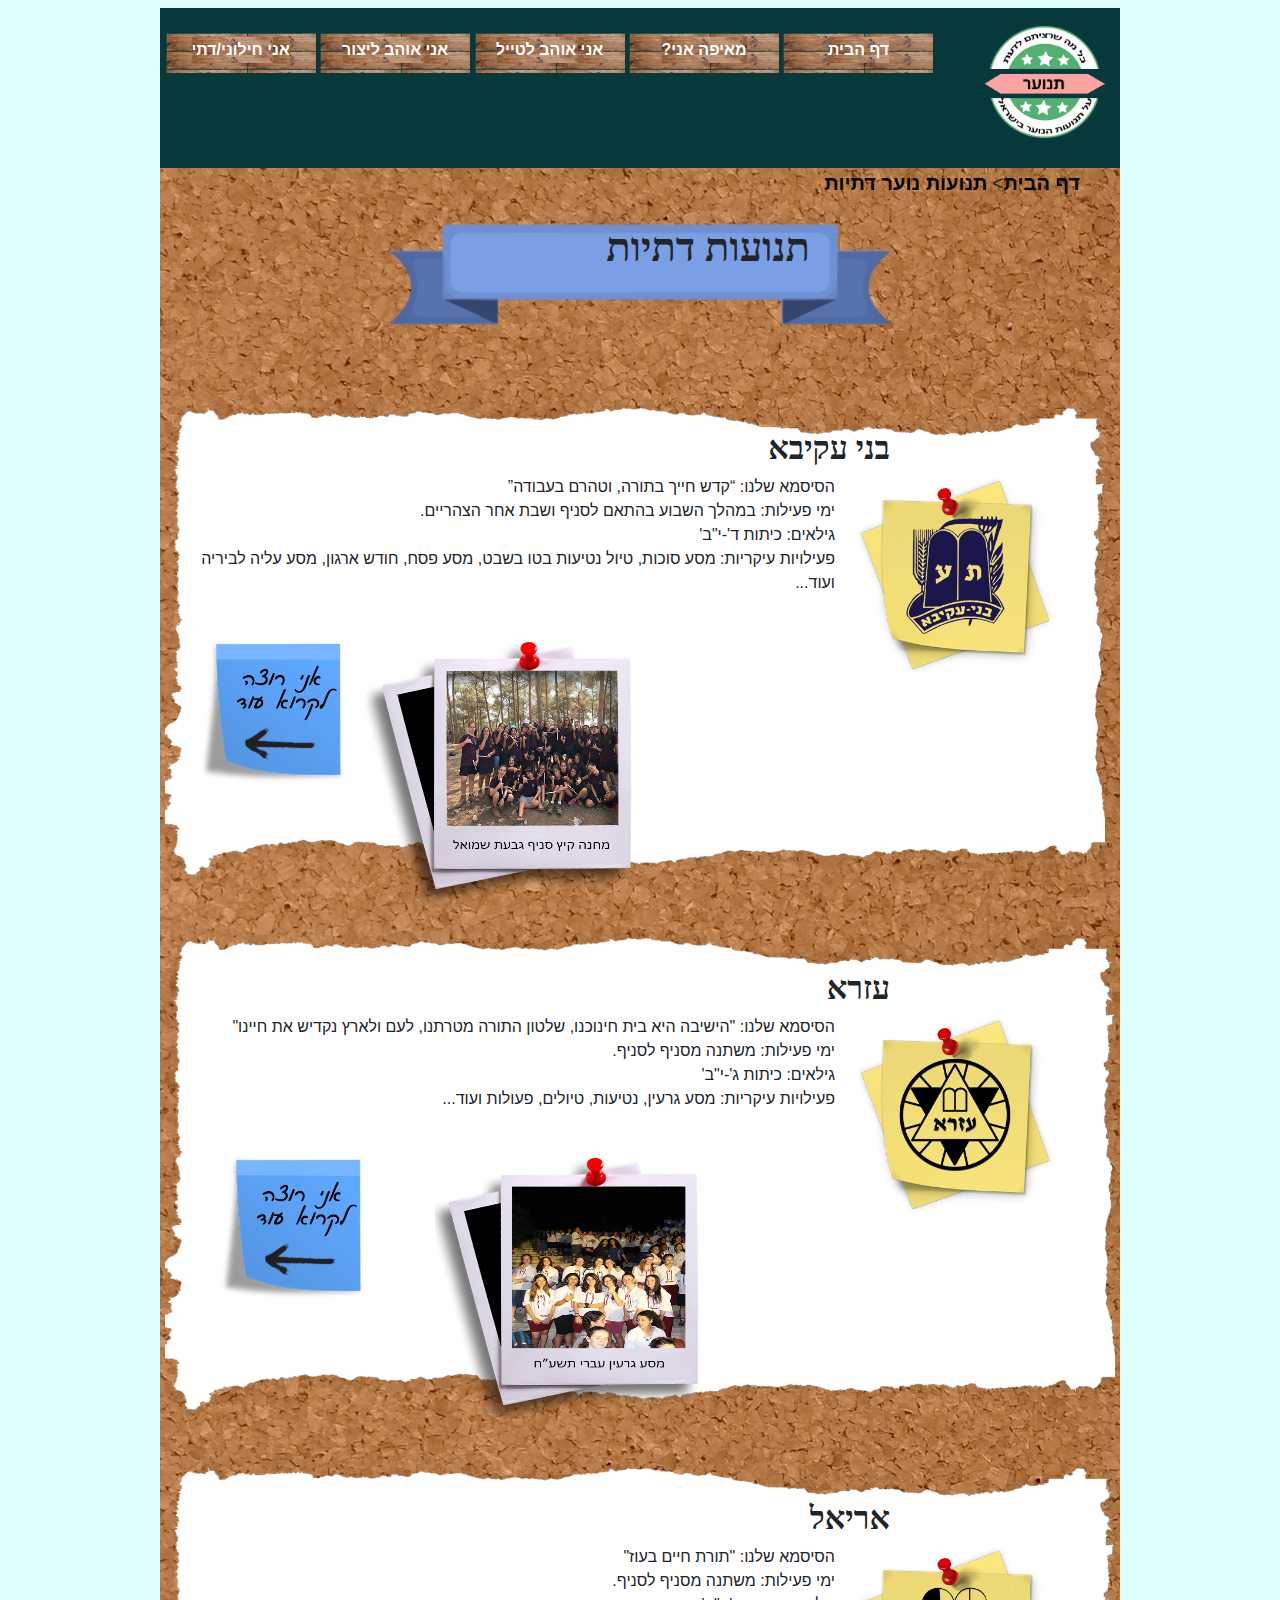
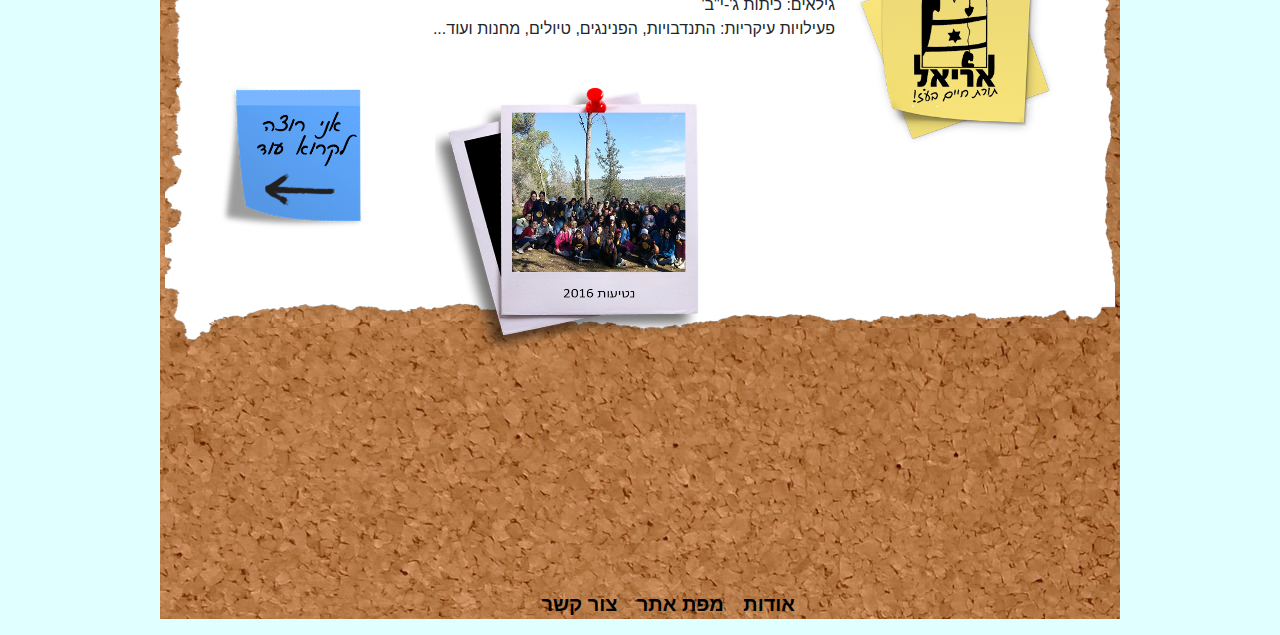
<file: Tnuar_NoaLevi_NoaSaiag_DollyGotie/dati.html>
﻿<!doctype html>
<html lang="he-il">
<head>
    <meta charset="utf-8" />
    <title>תנוער-תנועות דתיות</title>
    <meta name="description" content="אתר המיועד לבני נוער והורים שמטרתו לעזור בבחירת תנועת נוער מתאימה" />
    <meta name="keywords" content="תנועות נוער, איך לבחור, מה מתאים לי" />
    <meta name="author" content="נועה סאיג, נעה לוי, דולי גוטייה" />
    <meta name="viewport" content="width=device-width, initial-scale=1.0, user-scalable=yes">
    
    <!-- CSS -->
    <link href="bootstrap/css/bootstrap-reboot.css" rel="stylesheet" />
    <link href="bootstrap/css/bootstrap-grid.css" rel="stylesheet" />
    <link href="bootstrap/css/bootstrap.css" rel="stylesheet" />
<link rel="stylesheet" href="https://use.fontawesome.com/releases/v5.0.10/css/all.css" integrity="sha384+d0P83n9kaQMCwj8F4RJB66tzIwOKmrdb46+porD/OvrJ+37WqIM7UoBtwHO6Nlg" crossorigin="anonymous">
    <link href="https://fonts.googleapis.com/icon?family=Material+Icons" rel="stylesheet">
    <link href="styles/myStyle.css" rel="stylesheet" />
    <link rel="icon" href= "styles/imgs/logo.png">


    <!-- Scripts -->
    <script src="jScripts/jquery-1.12.0.min.js"></script>
    <script src="bootstrap/js/bootstrap.js"></script>
    
</head>
<body>
    <div id="container">
        <header>
                      <div>
                <div id="logo">
                <h1>
                     <a href="index.html"><img src="styles/imgs/logo.png"alt="לוגו - תנוער"></a>
                    </h1>
                </div>
                <nav id="nav1">
                    <ul>
                        <li><a href="index.html">דף הבית</a></li>
                        
                        <li>
                            <a class="notActive" href="#">
                                מאיפה אני?
                            </a>
                                <ul>
                                    <li><a class="notActive" href="#">אני גר בעיר</a></li>
                                    <li><a class="notActive" href="#">אני גר במושב</a></li>
                                    <li><a class="notActive" href="#">אני גר בקיבוץ</a></li>
                                </ul>
</li>
                       
                        <li><a class="notActive" href="#">אני אוהב לטייל</a></li>
                        <li><a class="notActive" href="#">אני אוהב ליצור</a></li>
                        <li>
                            <a href="#">
                                אני חילוני/דתי
                            </a>
                                <ul>
                                    <li><a href="hiloni.html">תנועות חילוניות</a></li>
                                    <li><a href="dati.html">תנועות דתיות</a></li>
                                   <li> <a class="notActive" href="#">תנועות רפורמיות</a></li>
                                </ul>
                        </li>
                    </ul>
                </nav>
            </div>  

        </header>
  <nav class="bread">
            <ul>
                <li><a href="index.html">דף הבית</a></li>
                 <li><a href="dati.html">תנועות נוער דתיות</a></li> 
                </ul>
            </nav>
        <main>
            <div id="blubanner">
                <h1>תנועות דתיות</h1>
            </div>

            <section>
                <div id="akiva">
                    <h2>בני עקיבא</h2>
                    <div id="logoakiva"> <img src="styles/imgs/akiva-sticky.png" style="height:200px; width:200px; alt=לוגו של תנועת הנוער בני עקיבא"> </div>
                    <p>
                        הסיסמא שלנו: “קדש חייך בתורה, וטהרם בעבודה”<br>
                        ימי פעילות: במהלך השבוע בהתאם לסניף ושבת אחר הצהריים.<br>
                        גילאים: כיתות ד'-י"ב'<br>
                        פעילויות עיקריות: מסע סוכות, טיול נטיעות בטו בשבט, מסע פסח, חודש ארגון, מסע עליה לביריה ועוד...<br>

                        <div id="link"> <a href="bniAkiva.html"><img src="styles/imgs/read_more.png" style="height:180px; width:180px;" /></a></div>
                        <div id="poloridakiva">
                            <img src="styles/imgs/polaroid-akiva-מעודכן.png" style="width:300px; height:320px;alt=מחנה קיץ סניף גבעת שמואל" />
                        </div>
                    </p>
                </div>
            </section>
            <section>
                <div id="ezra">
                    <h2>עזרא</h2>
                    <img src="styles/imgs/ezra-sticky.png" style="height:200px; width:200px; alt=לוגו של תנועת הנוער עזרא" />
                    <p>
                        הסיסמא שלנו: "הישיבה היא בית חינוכנו, שלטון התורה מטרתנו, לעם ולארץ נקדיש את חיינו"<br>
                        ימי פעילות:  משתנה מסניף לסניף.<br>
                        גילאים: כיתות ג'-י"ב'<br>
                        פעילויות עיקריות: מסע גרעין, נטיעות, טיולים, פעולות ועוד...
                        <div id="link"> <a class="notActive" href="#"><img src="styles/imgs/read_more.png" style="height:180px; width:180px;" /></a></div>
                        <div id="poloridezra">
                            <img src="styles/imgs/polaroid-ezra.png" style="width:300px; height:320px;alt=מסע גרעין עברי" />
                        </div>
                    </p>
                </div>
            </section>
            <section>
                <div id="ariel">
                    <h2>אריאל</h2>
                    <img src="styles/imgs/ariel-sticky.png" style="height:200px; width:200px; alt=לוגו של תנועת הנוער אריאל" />
                    <p>
                        הסיסמא שלנו: "תורת חיים בעוז"<br>
                        ימי פעילות:  משתנה מסניף לסניף.<br>
                        גילאים: כיתות ג'-י"ב'<br>
                        פעילויות עיקריות: התנדבויות, הפנינגים, טיולים, מחנות ועוד...
                        <div id="link"> <a class="notActive" href="#"><img src="styles/imgs/read_more.png" style="height:180px; width:180px;" /></a></div>
                        <div id="poloridariel">
                            <img src="styles/imgs/polaroid-ariel.png" style="width:300px; height:320px; al=נטיעות 2016" />
                        </div>
                    </p>
                </div>
            </section>
        </main>
        <footer>
            <ul>
                <li><a href="about.html">אודות</a></li>
                <li><a href="SiteMap.html">מפת אתר</a></li>
                <li><a href="conect.html">צור קשר</a></li>
            </ul>
        </footer>
    </div>
</body>
</html>
</file>
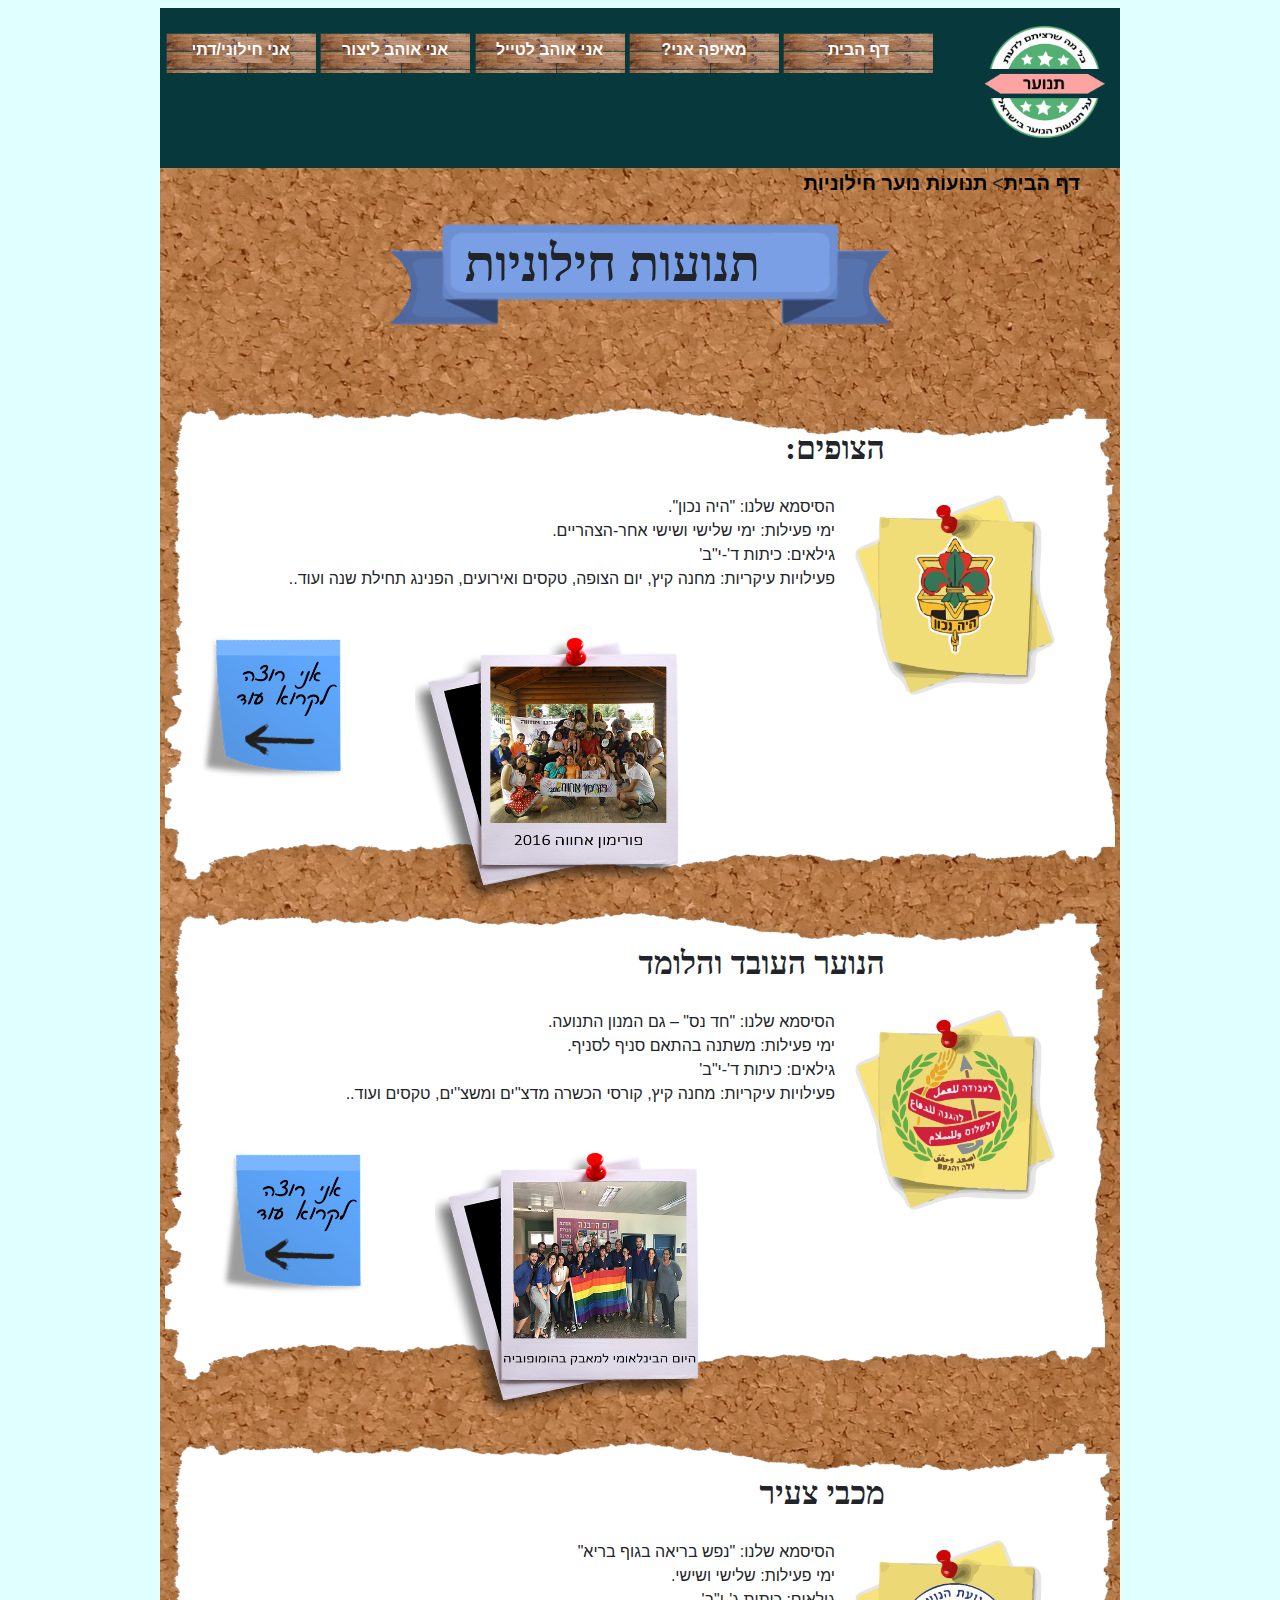
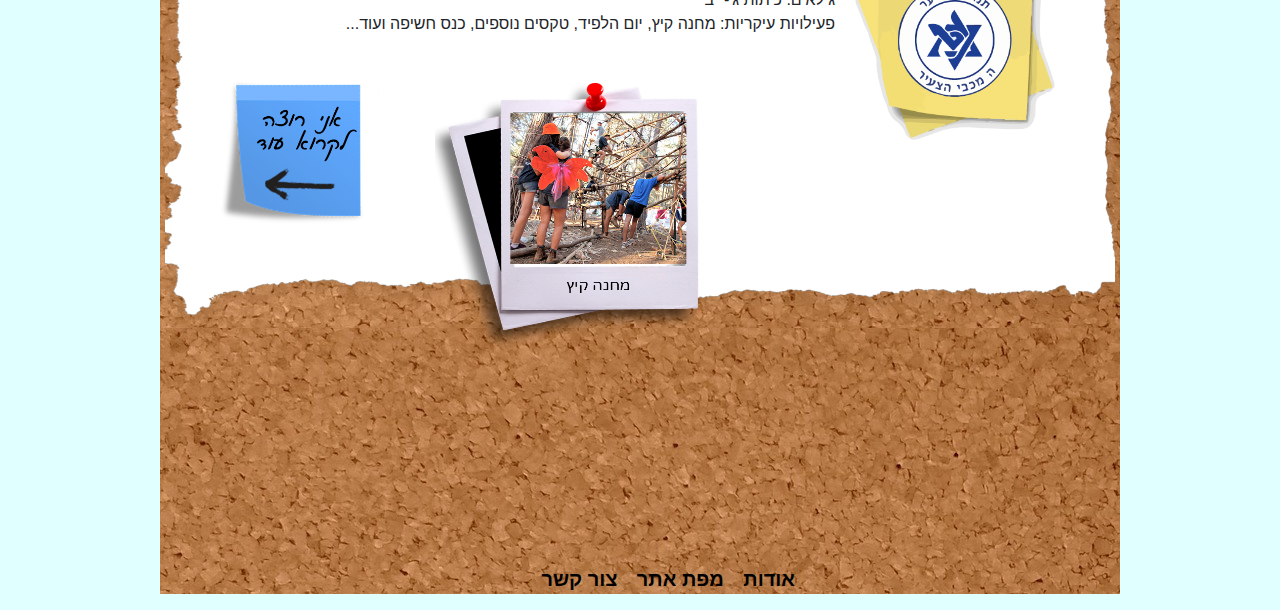
<file: Tnuar_NoaLevi_NoaSaiag_DollyGotie/hiloni.html>
﻿<!doctype html>
<html lang="he-il">
<head>
    <meta charset="utf-8" />
    <title>תנוער-התנועות החילוניות</title>
    <meta name="description" content="אתר המיועד לבני נוער והורים שמטרתו לעזור בבחירת תנועת נוער מתאימה" />
    <meta name="keywords" content="תנועות נוער, איך לבחור, מה מתאים לי" />
    <meta name="author" content="נועה סאיג, נעה לוי, דולי גוטייה" />
    <meta name="viewport" content="width=device-width, initial-scale=1.0, user-scalable=yes">
    
    <!-- CSS -->
    <link href="bootstrap/css/bootstrap-reboot.css" rel="stylesheet" />
    <link href="bootstrap/css/bootstrap-grid.css" rel="stylesheet" />
    <link href="bootstrap/css/bootstrap.css" rel="stylesheet" />
<link rel="stylesheet" href="https://use.fontawesome.com/releases/v5.0.10/css/all.css" integrity="sha384+d0P83n9kaQMCwj8F4RJB66tzIwOKmrdb46+porD/OvrJ+37WqIM7UoBtwHO6Nlg" crossorigin="anonymous">
    <link href="https://fonts.googleapis.com/icon?family=Material+Icons" rel="stylesheet">
    <link href="styles/myStyle.css" rel="stylesheet" />
    <link rel="icon" href= "styles/imgs/logo.png">


    <!-- Scripts -->
    <script src="jScripts/jquery-1.12.0.min.js"></script>
    <script src="bootstrap/js/bootstrap.js"></script>
    
</head>
<body>
    <div id="container">
        <div id="container">
           <header>
                       <div>
                <div id="logo">
                <h1>
                     <a href="index.html"><img src="styles/imgs/logo.png"alt="לוגו - תנוער"></a>
                    </h1>
                </div>
                <nav id="nav1">
                    <ul>
                        <li><a href="index.html">דף הבית</a></li>
                        
                        <li>
                            <a class="notActive" href="#">
                                מאיפה אני?
                            </a>
                                <ul>
                                    <li><a class="notActive" href="#">אני גר בעיר</a></li>
                                    <li><a class="notActive" href="#">אני גר במושב</a></li>
                                    <li><a class="notActive" href="#">אני גר בקיבוץ</a></li>
                                </ul>
</li>
                       
                        <li><a class="notActive" href="#">אני אוהב לטייל</a></li>
                        <li><a class="notActive" href="#">אני אוהב ליצור</a></li>
                        <li>
                            <a href="#">
                                אני חילוני/דתי
                            </a>
                                <ul>
                                    <li><a href="hiloni.html">תנועות חילוניות</a></li>
                                    <li><a href="dati.html">תנועות דתיות</a></li>
                                   <li> <a class="notActive" href="#">תנועות רפורמיות</a></li>
                                </ul>
                        </li>
                    </ul>
                </nav>
            </div>

        </header>
 <nav class="bread">
            <ul>
                <li><a href="index.html">דף הבית</a></li>
                 <li><a href="hiloni.html">תנועות נוער חילוניות</a></li>
                </ul>
            </nav>
            <main>
                <div id="blubanner">
                    <h2>תנועות חילוניות</h2>
                </div>

                <section id="zofim">
                    <h2>הצופים:</h2>
                    <img src="styles/imgs/logotzofim.png" style="height:200px; width:200px;alt="לוגו של תנועת הצופים />
                    <p>
                        הסיסמא שלנו: "היה נכון".<br>
                        ימי פעילות:  ימי שלישי ושישי אחר-הצהריים.<br>
                        גילאים: כיתות ד'-י"ב'<br>
                        פעילויות עיקריות: מחנה קיץ, יום הצופה, טקסים ואירועים, הפנינג תחילת שנה ועוד..
                        <br>
                        <div id="link"> <a href="zofim.html"><img src="styles/imgs/read_more.png" style="height:180px; width:180px;" /></a></div>
                        <div id="poloridtzofim">
                            <img src="styles/imgs/polaroid-zofim.png" style="width:300px; height:320px;alt=פורימון אחווה 2016" />
                        </div>
                    </p>

                </section>
                <section>
                    <div id="oved">
                        <h2>הנוער העובד והלומד</h2>
                        <img src="styles/imgs/logooved.png" style="height:200px; width:200px; alt=לוגו של תנועת הנוער העובד והלומד" />
                        <p>
                            הסיסמא שלנו: "חד נס" – גם המנון התנועה.<br>
                            ימי פעילות:  משתנה בהתאם סניף לסניף.<br>
                            גילאים: כיתות ד'-י"ב'<br>
                            פעילויות עיקריות: מחנה קיץ, קורסי הכשרה מדצ''ים ומשצ''ים, טקסים ועוד..
                            <br>
                            <div id="link"> <a class="notActive" href="#"><img src="styles/imgs/read_more.png" style="height:180px; width:180px;" /></a></div>             <div id="poloridoved">
                                <img src="styles/imgs/polaroid-noar.png" style="width:300px; height:320px; alt=היום הבינלאומי למאבק בהומופוביה" />
                            </div>


                        </p>
                    </div>
                </section>
                <section>
                    <div id="macabi">
                        <h2>מכבי צעיר</h2>
                        <img src="styles/imgs/logomacbi.png" style="height:200px; width:200px;alt=לוגו של תנועת הנוער מכבי צעיר" />
                        <p>
                            הסיסמא שלנו: "נפש בריאה בגוף בריא"<br>
                            ימי פעילות:  שלישי ושישי.<br>

                            גילאים: כיתות ג'-י"ב'<br>

                            פעילויות עיקריות: מחנה קיץ, יום הלפיד, טקסים נוספים, כנס חשיפה ועוד...
                            <br>
                            <div id="link"> <a class="notActive" href="#"><img src="styles/imgs/read_more.png" style="height:180px; width:180px;" /></a></div>                        <div id="poloridmacabi">
                                <img src="styles/imgs/Polaroid-ihud.png" style="width:300px; height:320px;alt=מחנה קיץ" />
                            </div>
                        </p>
                    </div>
                </section>

            </main>

            <footer>
                <ul>
                    <li><a href="about.html">אודות</a></li>
                    <li><a href="SiteMap.html">מפת אתר</a></li>
                    <li><a href="conect.html">צור קשר</a></li>
                </ul>
            </footer>
        </div>
        </div>
</body>
</html>
</file>
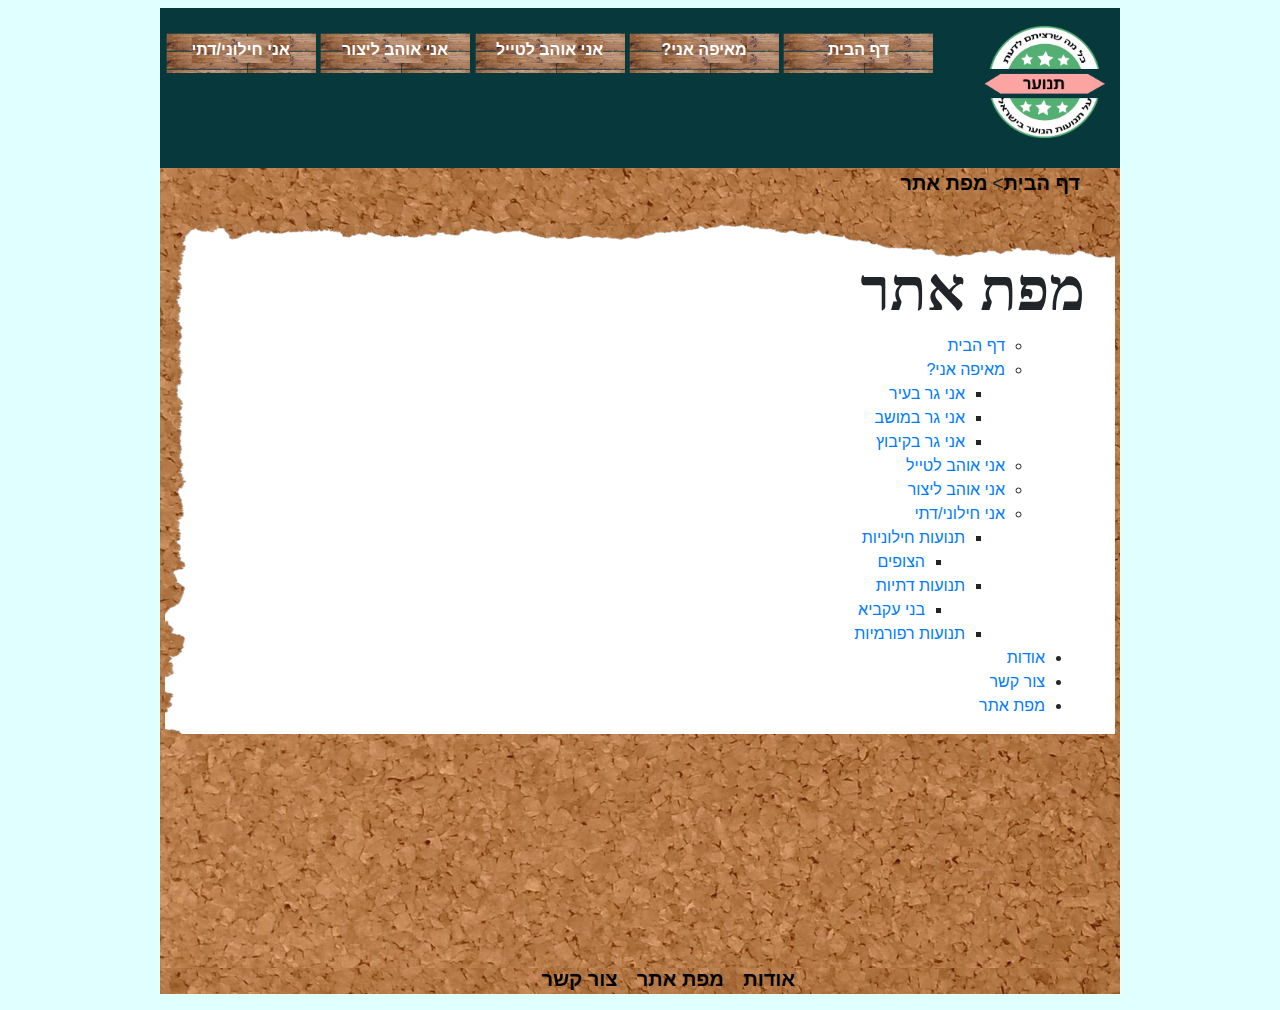
<file: Tnuar_NoaLevi_NoaSaiag_DollyGotie/SiteMap.html>
﻿<!doctype html>
<html lang="">
<head>
    <meta charset="utf-8" />
    <title>תנוער-מפת אתר</title>
    <meta name="description" content="אתר המיועד לבני נוער והורים שמטרתו לעזור בבחירת תנועת נוער מתאימה" />
    <meta name="keywords" content="מפת אתר, תנועות נוער, איך לבחור, מה מתאים לי" />
    <meta name="author" content="נועה סאיג, נעה לוי, דולי גוטייה" />
    <meta name="viewport" content="width=device-width, initial-scale=1.0, user-scalable=yes">
    
    <!-- CSS -->
    <link href="bootstrap/css/bootstrap-reboot.css" rel="stylesheet" />
    <link href="bootstrap/css/bootstrap-grid.css" rel="stylesheet" />
    <link href="bootstrap/css/bootstrap.css" rel="stylesheet" />
<link rel="stylesheet" href="https://use.fontawesome.com/releases/v5.0.10/css/all.css" integrity="sha384+d0P83n9kaQMCwj8F4RJB66tzIwOKmrdb46+porD/OvrJ+37WqIM7UoBtwHO6Nlg" crossorigin="anonymous">
    <link href="https://fonts.googleapis.com/icon?family=Material+Icons" rel="stylesheet">
    <link href="styles/myStyle.css" rel="stylesheet" />
    <link rel="icon" href= "styles/imgs/logo.png">


    <!-- Scripts -->
    <script src="jScripts/jquery-1.12.0.min.js"></script>
    <script src="bootstrap/js/bootstrap.js"></script>
    
</head>
<body>
    <div id="container">
        <header>            <div>
                <div id="logo">
                <h1>
                     <a href="index.html"><img src="styles/imgs/logo.png"alt="לוגו - תנוער"></a>
                    </h1>
                </div>
                <nav id="nav1">
                    <ul>
                        <li><a href="index.html">דף הבית</a></li>
                        
                        <li>
                            <a class="notActive" href="#">
                                מאיפה אני?
                            </a>
                                <ul>
                                    <li><a class="notActive" href="#">אני גר בעיר</a></li>
                                    <li><a class="notActive" href="#">אני גר במושב</a></li>
                                    <li><a class="notActive" href="#">אני גר בקיבוץ</a></li>
                                </ul>
</li>
                       
                        <li><a class="notActive" href="#">אני אוהב לטייל</a></li>
                        <li><a class="notActive" href="#">אני אוהב ליצור</a></li>
                        <li>
                            <a href="#">
                                אני חילוני/דתי
                            </a>
                                <ul>
                                    <li><a href="hiloni.html">תנועות חילוניות</a></li>
                                    <li><a href="dati.html">תנועות דתיות</a></li>
                                   <li> <a class="notActive" href="#">תנועות רפורמיות</a></li>
                                </ul>
                        </li>
                    </ul>
                </nav>
            </div>

        </header>
  <nav class="bread">
            <ul>
                <li><a href="index.html">דף הבית</a></li>
                 <li><a href="SiteMap.html">מפת אתר</a></li> 
                </ul>
            </nav>
        <main>
            <div id="rekamap">
                <h1>מפת אתר</h1>
                <ul>
                    <ul>
                        <li><a href="index.html">דף הבית</a></li>

                        <li>
                            <a class="notActive" href="#">
                                מאיפה אני?
                            </a>
                            <ul>
                                <li><a class="notActive" href="#">אני גר בעיר</a></li>
                                <li><a class="notActive" href="#">אני גר במושב</a></li>
                                <li><a class="notActive" href="#">אני גר בקיבוץ</a></li>
                            </ul>
                        </li>

                        <li><a class="notActive" href="#">אני אוהב לטייל</a></li>
                        <li><a class="notActive" href="#">אני אוהב ליצור</a></li>
                        <li>
                            <a href="#">
                                אני חילוני/דתי
                            </a>
                            <ul>
                                <li><a href="hiloni.html">תנועות חילוניות</a></li>
                                 <ul>
                                    <li><a href=zofim.html>הצופים</a></li>
                                </ul>
                                <li><a href="dati.html">תנועות דתיות</a></li>
                                 <ul>
                                    <li><a href=bniAkiva.html>בני עקביא</a></li>
                                </ul>
                                <li> <a class="notActive" href="#">תנועות רפורמיות</a></li>
                            </ul>
                        </li>
                    </ul>
                   
                    <li><a href="about.html">אודות</a></li>
                    <li><a href="conect.html">צור קשר</a></li>
                    <li><a href="SiteMap.html">מפת אתר</a></li>
                </ul>
            </div>
        </main>

        <footer>
            <ul>
                <li><a href="about.html">אודות</a></li>
                <li><a href="SiteMap.html">מפת אתר</a></li>
                <li><a href="conect.html">צור קשר</a></li>
            </ul>
        </footer>
    </div>
</body>
</html>
</file>
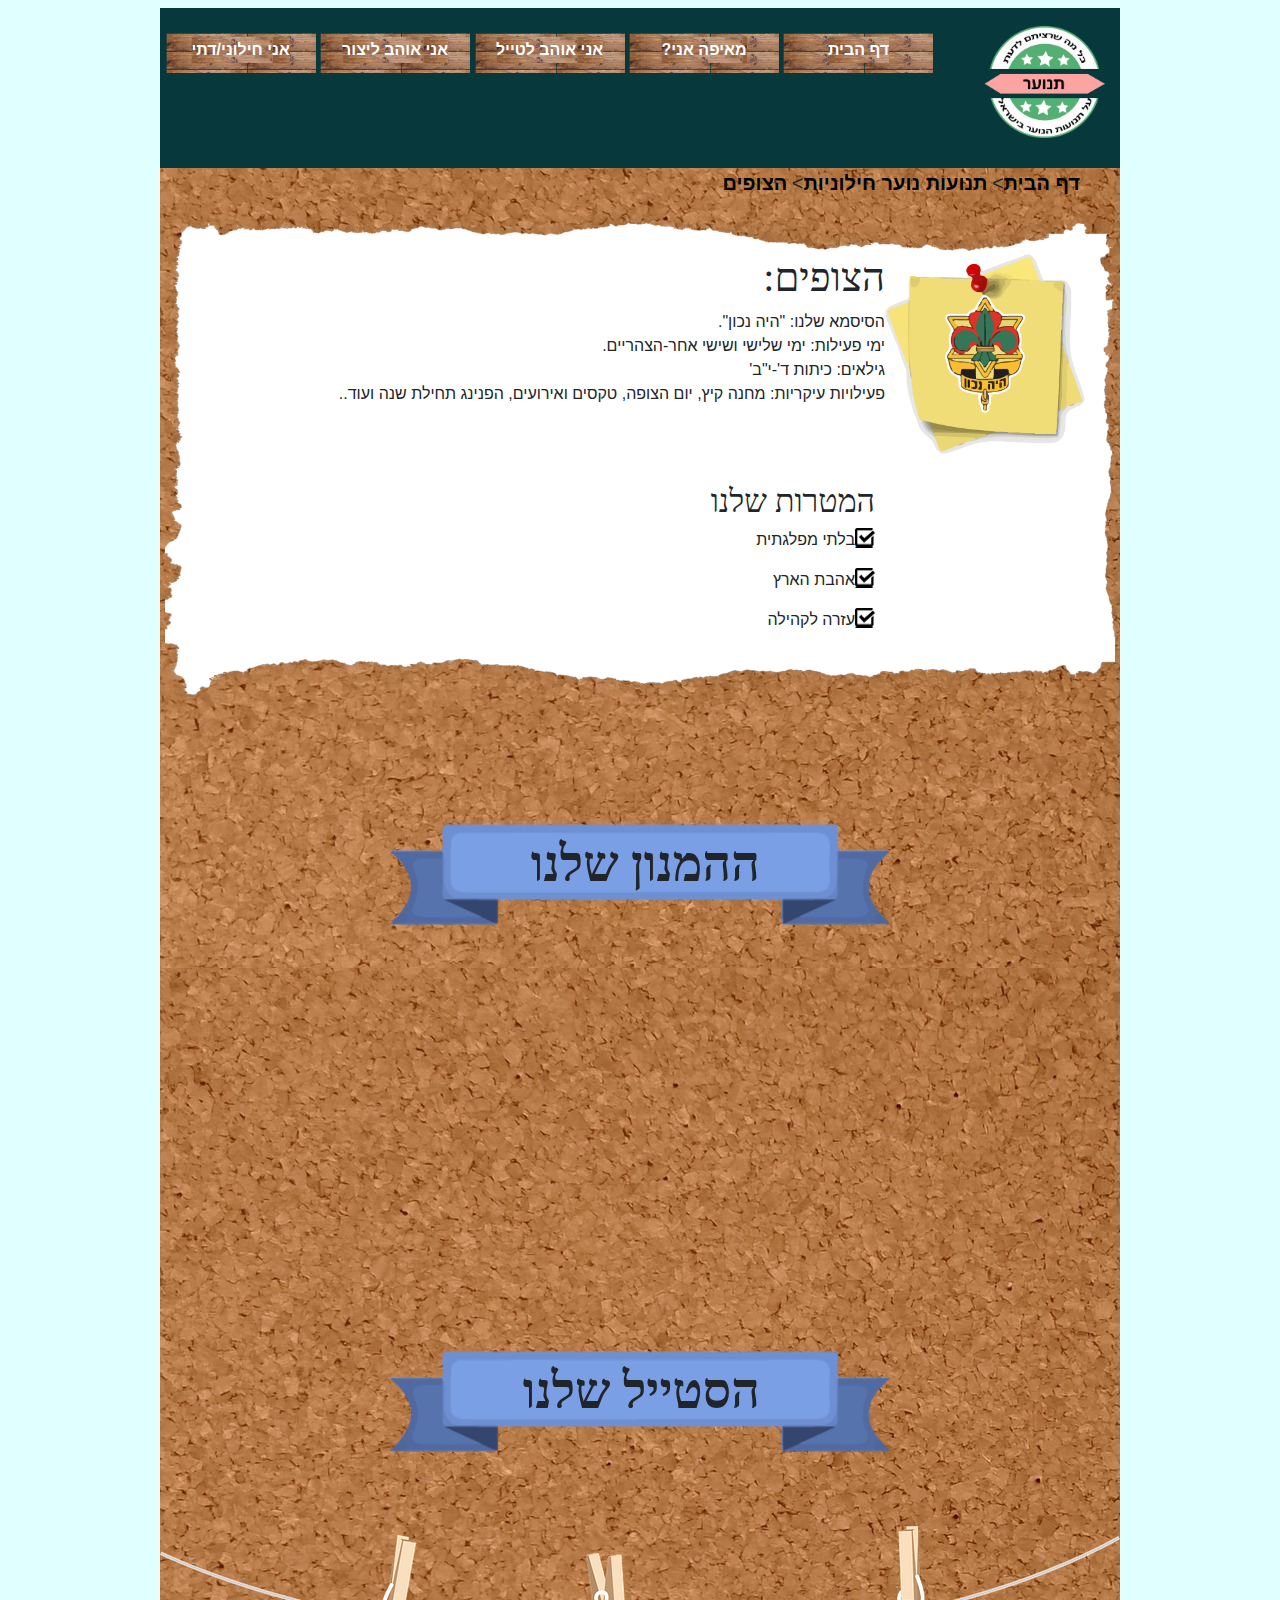
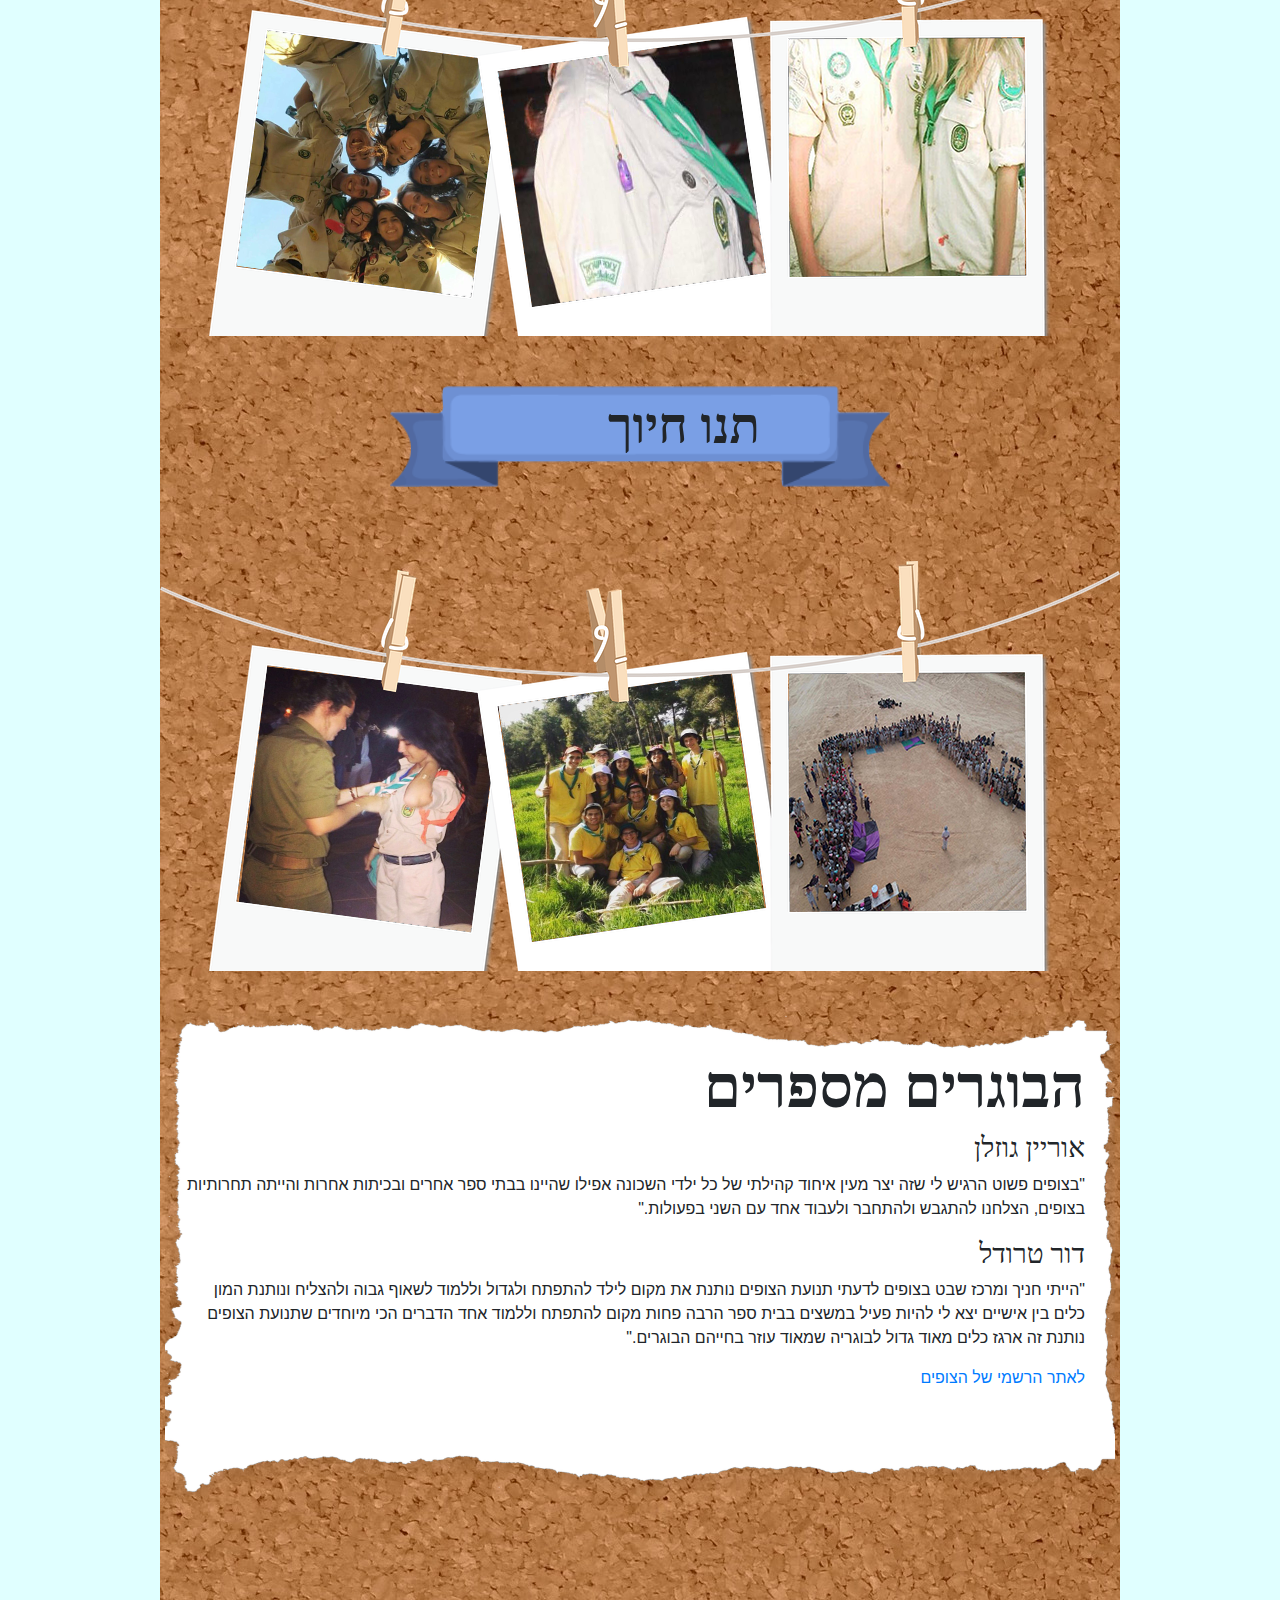
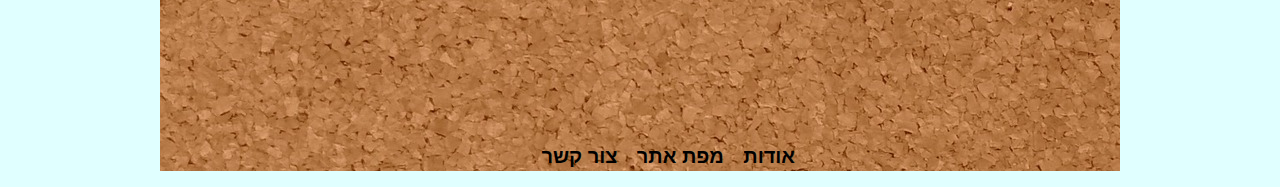
<file: Tnuar_NoaLevi_NoaSaiag_DollyGotie/zofim.html>
﻿<!doctype html>
<html lang="he-il">
<head>
    <meta charset="utf-8" />
    <title>תנוער-עמוד הצופים</title>
    <meta name="description" content="אתר המיועד לבני נוער והורים שמטרתו לעזור בבחירת תנועת נוער מתאימה" />
    <meta name="keywords" content="תנועות נוער, איך לבחור, מה מתאים לי" />
    <meta name="author" content="נועה סאיג, נעה לוי, דולי גוטייה" />
    <meta name="viewport" content="width=device-width, initial-scale=1.0, user-scalable=yes">
    
    <!-- CSS -->
    <link href="bootstrap/css/bootstrap-reboot.css" rel="stylesheet" />
    <link href="bootstrap/css/bootstrap-grid.css" rel="stylesheet" />
    <link href="bootstrap/css/bootstrap.css" rel="stylesheet" />
<link rel="stylesheet" href="https://use.fontawesome.com/releases/v5.0.10/css/all.css" integrity="sha384+d0P83n9kaQMCwj8F4RJB66tzIwOKmrdb46+porD/OvrJ+37WqIM7UoBtwHO6Nlg" crossorigin="anonymous">
    <link href="https://fonts.googleapis.com/icon?family=Material+Icons" rel="stylesheet">
    <link href="styles/myStyle.css" rel="stylesheet" />
    <link rel="icon" href= "styles/imgs/logo.png">


    <!-- Scripts -->
    <script src="jScripts/jquery-1.12.0.min.js"></script>
    <script src="bootstrap/js/bootstrap.js"></script>
    
</head>
<body>
    <div id="container">
        <header>
                      <div>
                <div id="logo">
                <h1>
                     <a href="index.html"><img src="styles/imgs/logo.png"alt="לוגו - תנוער"></a>
                    </h1>
                </div>
                <nav id="nav1">
                    <ul>
                        <li><a href="index.html">דף הבית</a></li>
                        
                        <li>
                            <a class="notActive" href="#">
                                מאיפה אני?
                            </a>
                                <ul>
                                    <li><a class="notActive" href="#">אני גר בעיר</a></li>
                                    <li><a class="notActive" href="#">אני גר במושב</a></li>
                                    <li><a class="notActive" href="#">אני גר בקיבוץ</a></li>
                                </ul>
</li>
                       
                        <li><a class="notActive" href="#">אני אוהב לטייל</a></li>
                        <li><a class="notActive" href="#">אני אוהב ליצור</a></li>
                        <li>
                            <a href="#">
                                אני חילוני/דתי
                            </a>
                                <ul>
                                    <li><a href="hiloni.html">תנועות חילוניות</a></li>
                                    <li><a href="dati.html">תנועות דתיות</a></li>
                                   <li> <a class="notActive" href="#">תנועות רפורמיות</a></li>
                                </ul>
                        </li>
                    </ul>
                </nav>
            </div>
        </header>
 <nav class="bread">
            <ul>
                <li><a href="index.html">דף הבית</a></li>
                 <li><a href="hiloni.html">תנועות נוער חילוניות</a></li>
                 <li><a href="zofim.html">הצופים</a></li>
                </ul>
            </nav>
        <main>


            <section>
                <div id="zofim_main">
                    <div id="zofim2"><img src="styles/imgs/logotzofim.png" style="height:200px; width:200px;" alt="לוגו של תנועת הצופים"/></div>
                    <div id="koterth1"><h1>הצופים:</h1></div>
                    <p>
                        הסיסמא שלנו: "היה נכון".<br>
                        ימי פעילות:  ימי שלישי ושישי אחר-הצהריים.<br>
                        גילאים: כיתות ד'-י"ב'<br>
                        פעילויות עיקריות: מחנה קיץ, יום הצופה, טקסים ואירועים, הפנינג תחילת שנה ועוד..
                        <br>
                    </p>

                    <div id="matarot">
                        <div id="koterth1"> <h2>המטרות שלנו</h2></div>

                        <div id="matrot_img"> </div> <p>בלתי מפלגתית</p>
                        <div id="matrot_img"> </div><p>אהבת הארץ</p>
                        <div id="matrot_img"> </div><p>עזרה לקהילה</p>

                    </div>
                </div>
                <div id="blubanner">
                    <h2>ההמנון שלנו</h2>
                </div>
            </section>
            <div id="zofimyoutybe">
                <iframe width="560" height="315" src="https://www.youtube.com/embed/DxAvXPhRyYs" frameborder="0" allow="autoplay; encrypted-media" allowfullscreen></iframe>
            </div>

            <div id="blubanner">
                <h2>הסטייל שלנו</h2>
            </div>

            <div id="zofim_style"></div>

            <div id="blubanner">
                <h2>תנו חיוך</h2>
            </div>

            <div id="pic_zofim"></div>
            <section id="bogrim_zofim">
                <h2>הבוגרים מספרים</h2>
                <h3>אוריין גוזלן</h3>
                <p>"בצופים פשוט הרגיש לי שזה יצר מעין איחוד קהילתי של כל ילדי השכונה אפילו שהיינו בבתי ספר אחרים ובכיתות אחרות והייתה תחרותיות בצופים, הצלחנו להתגבש ולהתחבר ולעבוד אחד עם השני בפעולות."</p>
                <h3>דור טרודל</h3>
                <p>"הייתי חניך ומרכז שבט בצופים לדעתי תנועת הצופים נותנת את מקום לילד להתפתח ולגדול וללמוד לשאוף גבוה ולהצליח ונותנת המון כלים בין אישיים יצא לי להיות פעיל במשצים בבית ספר הרבה פחות מקום להתפתח וללמוד אחד הדברים הכי מיוחדים שתנועת הצופים נותנת זה ארגז כלים מאוד גדול לבוגריה שמאוד עוזר בחייהם הבוגרים."</p>

                <a target="_blank" href="http://www.zofim.org.il/">לאתר הרשמי של הצופים </a>
            </section>



        </main>

        <footer>
            <ul>
                <li><a href="about.html">אודות</a></li>
                <li><a href="SiteMap.html">מפת אתר</a></li>
                <li><a href="conect.html">צור קשר</a></li>
            </ul>
        </footer>
    </div>
</body>
</html>
</file>
<file: MidProject/styles/myStyle.css>
body {
    direction: rtl;
    font-family: 'Raleway', sans-serif;
    font-family: 'Rubik', sans-serif;
   background-image:url(../img/background.jpg)
}

div {
    clear: both;
}

#container {
    width: 960px;
    background-color: dimgrey;
    height: 1000px;
    margin: auto;
}

.nav {
    width: 960px;
}
    .nav ul {
        list-style-type: none;
        margin: auto;
        padding: 0;
        overflow: hidden;
        background-color: #333;
    }

.nav ul li {
    display: inline-block;
    float: right;
}

.nav ul li a {
    display: inline-block;
    color: white;
    width: 160px;
    height: 40px;
    text-decoration: none;
    text-align: center;
    padding-top: 18px;
}

.nav ul li a:hover {
    background-color: black;
}

.h1 {

    padding-right: 370px;

}

.h2 {
    padding-right: 370px;
}

#welcome p {
    padding-right: 150px;

}

#me {
    background-image: url(../img/me.jpg);
    background-repeat: no-repeat;
    background-position: center;
    background-size: 100%;
    width: 262px;
    height: 450px;
    margin-top: -100px;
    margin-right: 393px;
}

#photoshop {
    background-image: url('../img/WhatsApp Image 2018-04-26 at 19.34.58.jpeg');
    background-repeat: no-repeat;
    background-size: 100%;
    width: 400px;
    height: 400px;
    margin-right: 235px;
    margin-top: 10px;
}

#text {
    width: 600px;
    padding-top: 20px;
    margin-right: 50px;
}

#video {
    margin-right: 174px;
    margin-top: -89px;
}

#poster {
    background-image: url(../img/Israel_Poster_Dolly_Gotie_RGB.png);
    background-repeat: no-repeat;
    background-size: 100%;
    height: 320px;
    width: 300px;
    margin-right: 287px;
    margin-top: 50px;
}

#postertext {
    width: 600px;
    margin-right: 50px;
    padding-top: 20px;
}

#newyear {
    background-image: url(../img/newyear.png);
    background-repeat: no-repeat;
    background-size: 100%;
    height: 300px;
    width: 500px;
    margin-right: 200px;
    margin-top: 54px;
}

#audio {
    margin-right: 288px;
    margin-top: 20px;
}
</file>
<file: Tnuar_NoaLevi_NoaSaiag_DollyGotie/styles/myStyle.css>
body 
{
    direction:rtl;
    background-color:lightcyan;
}

#container{
    background-image: url(imgs/board.jpg);
    width: 960px;
    margin: auto;
}

#carousel{
    width: 960px;
    height:600px;
    margin:auto;
}

header {
    background-color:#07393C;
    height:160px;
}
#logo img{
    height:130px;
    display:inline-block;
    float:right;
    padding-top:15px;
    padding-right:15px;
}

#nav1 {
    padding-left:5px;
    padding-top:5px;
    float:right;
    margin-top: 20px;
    margin-right: 9px;
}
#nav1 > ul > li{
    display: inline-block;
    background-image: url(imgs/nav1.png);
    color: white;
    width: 150px;
    height:40px;
    padding-top: 5px;
    text-align: center;
    font-weight: bold;
}

    #nav1 > ul > li > ul > li {
        background-image: url(imgs/nav1.png);
        display: inline-block;
        width: 150px;
        height: 30px;
        padding-top: 5px;
        padding-bottom: 5px;
        text-align: center;
        font-weight: bold;
    }


 #nav1 ul {
        list-style-type: none;
    }

 #nav1  >ul >li a {
           display:inline;
            background-image: url(imgs/nav1.png);
            color: white;
            width: 120px;
            height:20px;
            padding-top: 5px;
            padding-bottom: 5px;
            text-decoration: none;
            text-align: center;
            font-weight:bold;
        }

#nav1 >ul> li >ul {
    display:none;
    position: absolute;    
}

    #nav1 > ul > li:hover > ul {
        display: inline-block;
        width: 110px;
        margin-right: -158px;
        margin-top: 30px;
    }

.notActive {
    cursor: not-allowed;
}

.bread{
    display:inline-block;
}
.bread ul {
    list-style: none;
}

    .bread ul li {
        display: inline-block;
        float: none;
        font-size:20px;
        
    }

    .bread ul li a{
    color:black;
    text-decoration: none;
    text-align: center;
    font-size:20px;
   font-weight:bold;
}
.bread ul li::after {
    content:">";
}

.bread ul li:last-child::after {
    content:"";
}

.kotrot h2 h3{font-family:'BN Anna';
              font-weight:bold;
}

#zofim {
    display: inline-block;
    background-image: url(imgs/white.png);
    padding-top: 30px;
    background-size: 100%;
    padding-bottom: 30px;
    padding-right: 30px;
    margin-bottom: 5px;
    margin-right: 5px;
    width: 950px;
    height: 500px;
    background-repeat: no-repeat;
    float: right;
}
    #zofim img {
        float: right;
        margin-right: 30px;
        margin-left: 20px;
    }
    #zofim h2 {
        font-family: 'BN Anna';
        font-weight: bold;
        padding-right: 200px;
        padding-bottom: 20px;
    }
#poloridtzofim {
    float:left;
    padding-bottom:20px;
}

#oved {
    display: inline-block;
    background-image: url(imgs/white.png);
    padding: 20px;
    background-size: 100%;
    height: 500px;
    width: 940px;
    padding-top: 40px;
    margin-bottom: 30px;
    margin-right: 15px;
    background-repeat: no-repeat;
    float: right;
}

    #oved img
{
    float: right;
    margin-right: 30px;
    margin-left: 20px;
}
    #oved h2 {
        font-family: 'BN Anna';
        font-weight: bold;
        padding-right: 200px;
        padding-bottom:20px;
    }


#poloridoved {
    float:left;
    padding-bottom: 20px;
}

.pic_of_Hiloni {
    width: 100px;
    height: 200px;
    background-color: red;
}


.page {
    margin-top: 100px;
    border: solid;
    border-radius: 20px;
    display: inline-block;
    background-color: white;
    height: 500px;
    width: 300px;
    margin-right: 15px;
    float: right;
}

    .page h2 {
        font-family: 'BN Anna';
        font-size: 30px;
        font-weight: bold;
    }

    .page h3 {
        font-size: 20px;
    }

#zofim-id {
    display: inline-block;
    background-color: white;
    padding: 20px;
    background-size: 100%;
    height: 302px;
    background-repeat: no-repeat;
}
#blubanner {
    background-image: url(imgs/kotertlobi.png);
    display: inline-block;
    background-repeat: no-repeat;
    background-size: 100%;
    width: 500px;
    height: 175px;
    margin-right: 230px;
    font-family: 'BN Anna';
    margin-top: 10px;
}
    #blubanner h1 {
        margin-right:80px;
        font-weight:bold;
       padding-left:30px;
    }

    #blubanner h2 {
        font-size:50px;
        margin-bottom:20px;
        margin-right: 130px;
        font-weight: bold;
        font-family: 'BN Anna';
        margin-top:10px;
        padding-bottom:20px;
    }

    #macabi {
        display: inline-block;
        background-image: url(imgs/white.png);
        padding: 20px;
        background-size: 100%;
        height: 500px;
        width: 950px;
        padding-top: 40px;
        padding-right: 30px;
        margin-bottom: 30px;
        margin-right: 5px;
        background-repeat: no-repeat;
        float: right;
    }
    #macabi img {
        float: right;
        margin-right: 30px;
        margin-left: 20px;
    }
    #macabi h2 {
        font-family: 'BN Anna';
        font-weight: bold;
        padding-right: 200px;
        padding-bottom: 20px;
    }
#poloridmacabi {
    float: left;
    padding-bottom: 20px;
}
#akiva {
    display: inline-block;
    background-image: url(imgs/white.png);
    padding: 20px;
    background-size: 100%;
    height: 500px;
    width: 940px;
    padding-top: 30px;
    margin-bottom: 30px;
    margin-right: 15px;
    background-repeat: no-repeat;
    float: right;
}
#logoakiva img {float:right;
                margin-right:30px;
                margin-left:20px;
                    
}

#akiva h2 {
    font-family: 'BN Anna';
    font-weight: bold;
    padding-right:195px;
}
#poloridakiva {
    float: left;
    padding-bottom: 20px;
}
#ezra {
    display: inline-block;
    background-image: url(imgs/white.png);
    padding: 20px;
    background-size: 100%;
    height: 500px;
    width: 950px;
    padding-top: 40px;
    padding-right: 30px;
    margin-bottom: 30px;
    margin-right: 5px;
    background-repeat: no-repeat;
}
    #ezra h2 {
        font-family: 'BN Anna';
        font-weight: bold;
        padding-right: 195px;
    }
        #ezra img {
        float: right;
        margin-right: 30px;
        margin-left: 20px;
    }
#poloridezra {
    float: left;
    padding-bottom: 20px;
} 
    #ariel {
        display: inline-block;
        background-image: url(imgs/white.png);
        padding: 20px;
        background-size: 100%;
        height: 500px;
        width: 950px;
        padding-top: 40px;
        padding-right: 30px;
        margin-bottom: 30px;
        margin-right: 5px;
        background-repeat: no-repeat;
        float:right;
    }
        #ariel img {
            float: right;
            margin-right: 30px;
            margin-left: 20px;
        }
        #ariel h2 {
            font-family: 'BN Anna';
            font-weight: bold;
            padding-right: 195px;
        }
#link img {
    float: left;
    display: inline-block;
}
#poloridariel {
    float: left;
    padding-bottom: 20px;
    display:inline-block;
} 



footer {
    margin-right: 270px;
}

    footer ul li {
        display: inline-block;
        padding-top: 200px;
        font-size: 20px;
        font-weight: bold;
        margin-right: 15px;
        color: black;
    }

    footer a {
        color: black;
    }


#zofim_main {
    display: inline-block;
    background-image: url(imgs/white.png);
    background-size: 100%;
    height: 600px;
    width: 950px;
    padding-top: 40px;
    padding-right: 30px;
    margin-right: 5px;
    background-repeat: no-repeat;
}

#zofim2{
 float: right;
    
}
#koterth1 {
    font-family: 'BN Anna';
    font-weight: bold;
    font-size: 60px;
    text-align: right;
}

#bogrim_zofim {
    display: inline-block;
    background-image: url(imgs/white.png);
    padding: 20px;
    background-size: 100%;
    height: 500px;
    width: 950px;
    padding-top: 40px;
    padding-right: 30px;
    margin-bottom: 30px;
    margin-right: 5px;
    background-repeat: no-repeat;
}
    #bogrim_zofim h2{
        font-family:'BN Anna';
        font-weight:bold;
        font-size:60px;
        text-align:right;
    }
    #bogrim_zofim h3 {
        font-family: 'BN Anna';
    }
        


        #matarot {
            padding-top: 60px;
            padding-left: 10px;
            padding-right: 10px;
            float: right;
            display: inline-block;
        }

#matrot_img{
    background-image: url(imgs/check-box.png);
    height: 20px;
    width: 20px;
    background-size: 100%;
    display:inline-block;
    float:right;
}
#himnon h2 p {float:left;
             display:inline-block;
}
#zofimyoutybe {margin-right:200px;
               padding-bottom:20px;
}



#zofim_style {
    background-image: url(imgs/madim-zofim.png);
    background-size: 100%;
    width:960px;
    height:410px;
    background-repeat:no-repeat;
    margin-bottom:40px;
   
}

#pic_zofim {
    background-image: url(imgs/pics-zofim.png);
    background-size: 100%;
    height: 410px;
    background-repeat: no-repeat;
    margin-bottom: 40px;
}

#akiva{
 float: right;
    
}

#akiva-id{
      display: inline-block;
    background-image: url(imgs/white.png);
    padding: 20px;
    background-size: 120%;
    padding-top: 40px;
    padding-right: 30px;
    margin-bottom: 30px;
    margin-right: 5px;
    background-repeat: no-repeat;
}
.aboutmain {
    display: inline-block;
    background-image: url(imgs/white.png);
    padding: 20px;
    background-size: 100%;
    height:500px;
    width: 950px;
    padding-top: 40px;
    padding-right: 30px;
    margin-bottom: 30px;
    margin-right: 5px;
    background-repeat: no-repeat;
}
.aboutmain h2{
    font-family:'BN Anna';
   font-weight:bold;
   font-size:50px;
}
.aboutmain p {
    font-size:30px;
}
    .aboutmain li {
        font-size: 30px;
    }
    #HIT a {
        font-size:35px;
        color:black;
        font-weight:bold;
        margin-right:10px;
    }
.akiva_main {
    display: inline-block;
    background-image: url(imgs/white.png);
    padding: 20px;
    background-size: 100%;
    height: 500px;
    width: 950px;
    padding-top: 40px;
    padding-right: 30px;
    margin-bottom: 30px;
    margin-right: 5px;
    background-repeat: no-repeat;
}
#koterth1 {
    font-family: 'BN Anna';
    font-weight: bold;
    font-size: 60px;
    text-align: right;
}

#bogrim_akiva h2 {
    font-family: 'BN Anna';
    font-weight: bold;
    font-size: 60px;
    text-align: right;
}

#bogrim_akiva h3 {
    font-family: 'BN Anna';
}

#akiva2 {
    float: right;
}

#matarot_akiva {
    padding-top: 60px;
    padding-left: 10px;
    padding-top: 60px;
    padding-right: 10px;
    float: right;
    display: inline-block;
}

#himnon_akiva {
    padding: 30px;
    margin-right: 170px;
}

#akiva_sytle {
    background-image: url(imgs/madim-akiva.png);
    background-size: 100%;
    height: 410px;
    margin-bottom: 40px;
    background-repeat: no-repeat;
}

#akiva_photo {
    background-image: url(imgs/pics-akiva.png);
    background-size: 100%;
    height: 410px;
    margin-bottom: 40px;
    background-repeat: no-repeat;
}
#bogrim_akiva {
    display: inline-block;
    background-image: url(imgs/white.png);
    padding: 20px;
    background-size: 100%;
    height: 500px;
    width: 950px;
    padding-top: 40px;
    padding-right: 30px;
    margin-bottom: 30px;
    margin-right: 5px;
    background-repeat: no-repeat;
}
#rekamap {
    display: inline-block;
    background-image: url(imgs/white.png);
    padding: 20px;
    background-size: 120%;
    height: 520px;
    width: 950px;
    padding-top: 40px;
    padding-right: 30px;
    margin-bottom: 30px;
    margin-right: 5px;
    background-repeat:no-repeat;
}

#rekamap h1{
       font-family: 'BN Anna';
    font-weight: bold;
    font-size: 60px;
    text-align: right;
}

label{
     display:block;
     margin-top:10px;
}

input[type ='text'] , input[type ='password'] ,textarea , select {
    display:block;
    margin-bottom:15px;
}

input[type ='submit']
{
 margin-top:10px;
}

.connect{
        display: inline-block;
    background-image: url(imgs/white.png);
    padding: 20px;
    background-size: 100%;
    height: 500px;
    width: 950px;
    padding-top: 40px;
    padding-right: 30px;
    margin-bottom: 30px;
    margin-right: 5px;
    background-repeat:no-repeat;
}
.connect h1{
     font-family: 'BN Anna';
    font-weight: bold;
    font-size: 60px;
    text-align: right;
}

form{
    padding: 20px;
}

#hit{
   align-content: center;
    padding: 30px;
}

#zhuyot {
    
    margin-top: 100px;
    border: solid;
    border-radius: 20px;
    display: inline-block;
    background-color: white;
    width: 700px;
    margin-right:auto;
    margin-bottom: 20px;
}

#zhuyot h2 {
    font-family: 'BN Anna';
    font-size: 30px;
    font-weight: bold;
}
</file>
